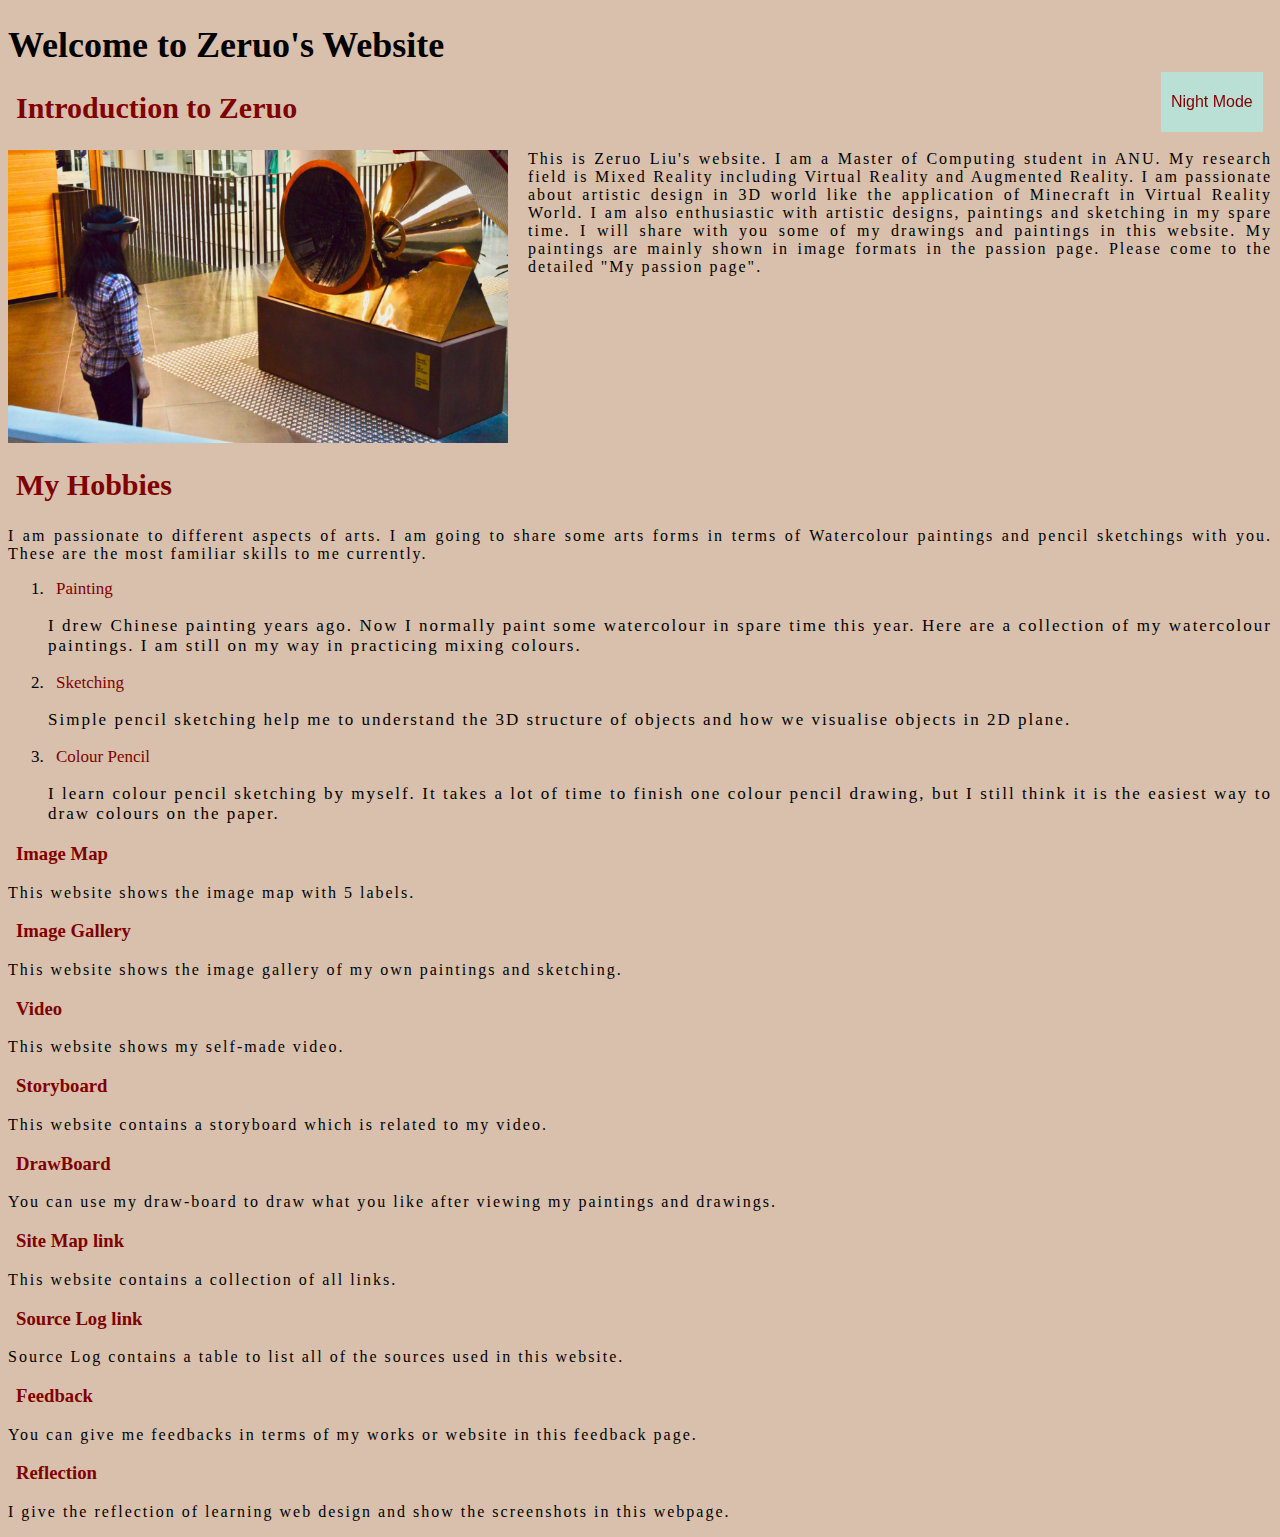
<file: index.html>
<!DOCTYPE html>

<html lang="en">

<head>
<meta charset="utf-8">
<title> Me and My Passion </title>
<link rel="stylesheet" href="pages/style.css">
 <!-- use css file in the pages dir to format this webpage -->
</head>

<div id = "switch">
  <a href="index_night.html">Night Mode</a>
  <!-- the button change is to switch from the day mode to night mode -->
</div>

<h1>Welcome to Zeruo's Website</h1>  


<div id = "IndexIntro">

<h2><a href= "pages/Passion.html#Introduction">Introduction to Zeruo</a></h2>
  <!--  Link to the intro in the passion page-->
  
  
  <img src="images/Me.png" alt="my photo" width="500">
 
<p>This is Zeruo Liu's website. I am a Master of Computing student in ANU. 
My research field is Mixed Reality including Virtual Reality and Augmented Reality.
I am passionate about artistic design in 3D world like the application of 
Minecraft in Virtual Reality World. 
I am also enthusiastic with artistic designs, paintings and sketching in my spare time.
I will share with you some of my drawings and paintings in this website. 
My paintings 
are mainly shown in image formats in the passion page.
Please come to the detailed "My passion page".</p>


  <div class="clear">
  </div>
  
</div> 



<div id = "IndexPassion">

<h2> <a href = "pages/Passion.html"> My Hobbies </a> </h2>

 <!--  Link to the detailed passion page with images and detailed introduction-->
<p>I am passionate to different aspects of arts. 
I am going to share some arts forms in terms of Watercolour paintings and pencil sketchings with you.
These are the most familiar skills to me currently.</p>


 <!-- briefly list the my hobbies -->

  <ol>
  <li> <a href = "pages/Passion.html#Painting"> Painting </a> 
  <p>I drew Chinese painting years ago. Now I normally paint some watercolour in spare time this year. Here are a 
  collection of my watercolour paintings. I am still on my way in practicing mixing colours.</p>
  </li>
  
  <li> <a href = "pages/Passion.html#Sketching"> Sketching </a> 
  
  <p>Simple pencil sketching help me to understand the 3D structure of objects and how we visualise objects 
  in 2D plane. </p>
  </li>
  
  <li> <a href = "pages/Passion.html#ColourPencil"> Colour Pencil </a> 
  <p>I learn colour pencil sketching by myself. It takes a lot of time to finish one colour pencil drawing, but
  I still think it is the easiest way to draw colours on the paper. </p>
  </li>

  
  </ol>
 <!-- end of the hobby list -->  



</div>

 <!-- I set some links to the other website pages   -->
<h3> <a href = "pages/ImageMap.html"> Image Map </a> </h3>
<p>This website shows the image map with 5 labels.</p>

<h3> <a href = "pages/ImageGallery.html"> Image Gallery </a> </h3>
<p>This website shows the image gallery of my own paintings and sketching.</p>

<h3> <a href = "pages/Video.html"> Video </a> </h3>
<p>This website shows my self-made video.</p>

<h3> <a href = "pages/Storyboard.html"> Storyboard </a> </h3>
<p>This website contains a storyboard which is related to my video.</p>

<h3> <a href = "pages/DrawingBoard.html"> DrawBoard </a> </h3>
<p>You can use my draw-board to draw what you like after viewing my paintings and drawings.</p>

<h3> <a href = "pages/SiteMap.html"> Site Map link </a> </h3>
<p>This website contains a collection of all links.</p>
  
<h3> <a href = "pages/SourceLog.html"> Source Log link </a> </h3>
<p>Source Log contains a table to list all of the sources used in this website.</p>

<h3> <a href = "pages/Feedback.html"> Feedback </a> </h3>
<p>You can give me feedbacks in terms of my works or website in this feedback page.</p>

<h3> <a href = "pages/Reflection.html"> Reflection </a> </h3>
<p>I give the reflection of learning web design and show the screenshots in this webpage.</p>



</body>


</html>
</file>
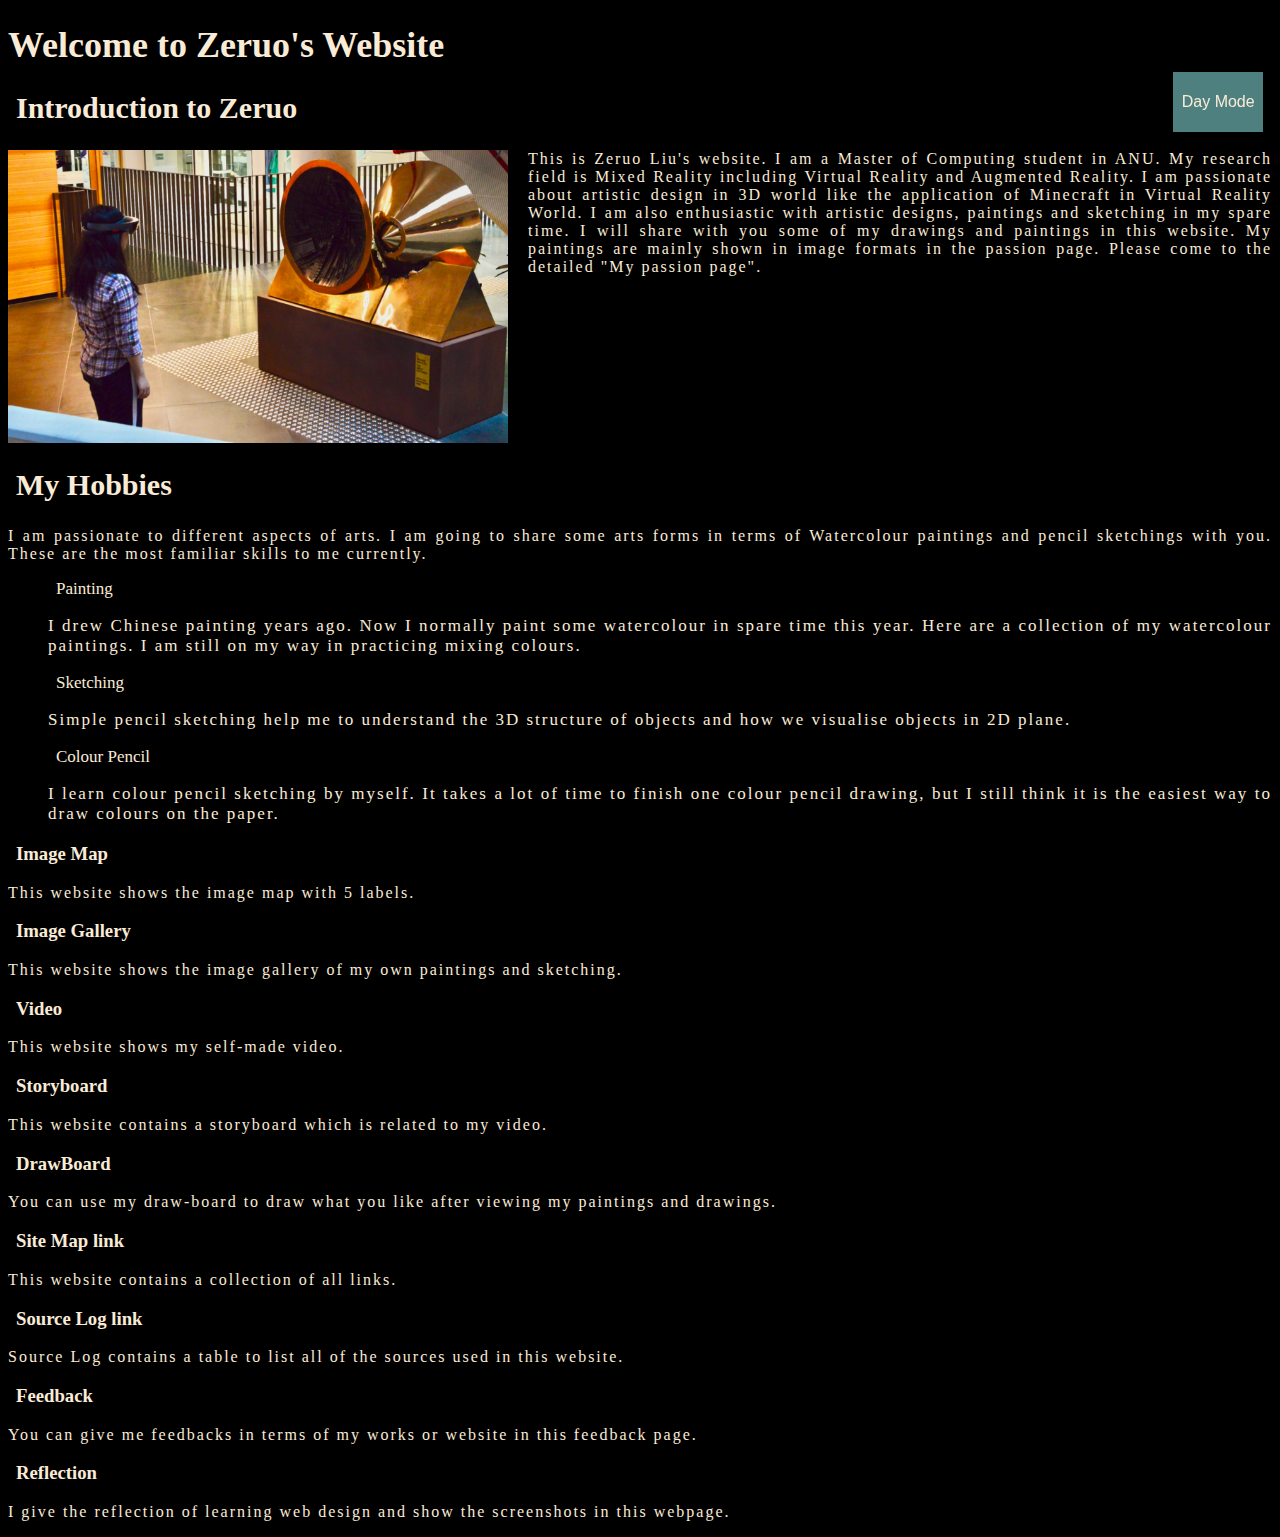
<file: index_night.html>
<!DOCTYPE html>

<html lang="en">

<head>
<meta charset="utf-8">
<title> Me and My Passion </title>
<link rel="stylesheet" href="pages/style_night.css">
 <!-- use night css file mode in the pages dir to format this webpage -->
</head>

<div id = "switch">
  <a href="index.html">Day Mode</a>
   <!-- the button change is to switch from the night mode to day mode -->
</div>

<h1>Welcome to Zeruo's Website</h1>


<div id = "IndexIntro">

<h2><a href= "pages/Passion.html#Introduction">Introduction to Zeruo</a></h2>
  <!--  Link to the intro in the passion page-->
  
  
  <img src="images/Me.png" alt="my photo" width="500">
 
<p>This is Zeruo Liu's website. I am a Master of Computing student in ANU. 
My research field is Mixed Reality including Virtual Reality and Augmented Reality.
I am passionate about artistic design in 3D world like the application of 
Minecraft in Virtual Reality World. 
I am also enthusiastic with artistic designs, paintings and sketching in my spare time.
I will share with you some of my drawings and paintings in this website. 
My paintings 
are mainly shown in image formats in the passion page.
Please come to the detailed "My passion page".</p>


  <div class="clear">
  </div>
  
</div> 



<div id = "IndexPassion">

<h2> <a href = "pages/Passion.html"> My Hobbies </a> </h2>

 <!--  Link to the detailed passion page with images and detailed introduction-->
<p>I am passionate to different aspects of arts. 
I am going to share some arts forms in terms of Watercolour paintings and pencil sketchings with you.
These are the most familiar skills to me currently.</p>


 <!-- briefly list the my hobbies -->

  <ol>
  <li> <a href = "pages/Passion.html#Painting"> Painting </a> 
  <p>I drew Chinese painting years ago. Now I normally paint some watercolour in spare time this year. Here are a 
  collection of my watercolour paintings. I am still on my way in practicing mixing colours.</p>
  </li>
  
  <li> <a href = "pages/Passion.html#Sketching"> Sketching </a> 
  
  <p>Simple pencil sketching help me to understand the 3D structure of objects and how we visualise objects 
  in 2D plane. </p>
  </li>
  
  <li> <a href = "pages/Passion.html#ColourPencil"> Colour Pencil </a> 
  <p>I learn colour pencil sketching by myself. It takes a lot of time to finish one colour pencil drawing, but
  I still think it is the easiest way to draw colours on the paper. </p>
  </li>

  
  </ol>
 <!-- end of the hobby list -->  

</div>

 <!-- I set some links to the other website pages   -->
<h3> <a href = "pages/ImageMap.html"> Image Map </a> </h3>
<p>This website shows the image map with 5 labels.</p>

<h3> <a href = "pages/ImageGallery.html"> Image Gallery </a> </h3>
<p>This website shows the image gallery of my own paintings and sketching.</p>

<h3> <a href = "pages/Video.html"> Video </a> </h3>
<p>This website shows my self-made video.</p>

<h3> <a href = "pages/Storyboard.html"> Storyboard </a> </h3>
<p>This website contains a storyboard which is related to my video.</p>

<h3> <a href = "pages/DrawingBoard.html"> DrawBoard </a> </h3>
<p>You can use my draw-board to draw what you like after viewing my paintings and drawings.</p>

<h3> <a href = "pages/SiteMap.html"> Site Map link </a> </h3>
<p>This website contains a collection of all links.</p>
  
<h3> <a href = "pages/SourceLog.html"> Source Log link </a> </h3>
<p>Source Log contains a table to list all of the sources used in this website.</p>

<h3> <a href = "pages/Feedback.html"> Feedback </a> </h3>
<p>You can give me feedbacks in terms of my works or website in this feedback page.</p>

<h3> <a href = "pages/Reflection.html"> Reflection </a> </h3>
<p>I give the reflection of learning web design and show the screenshots in this webpage.</p>



</body>


</html>
</file>
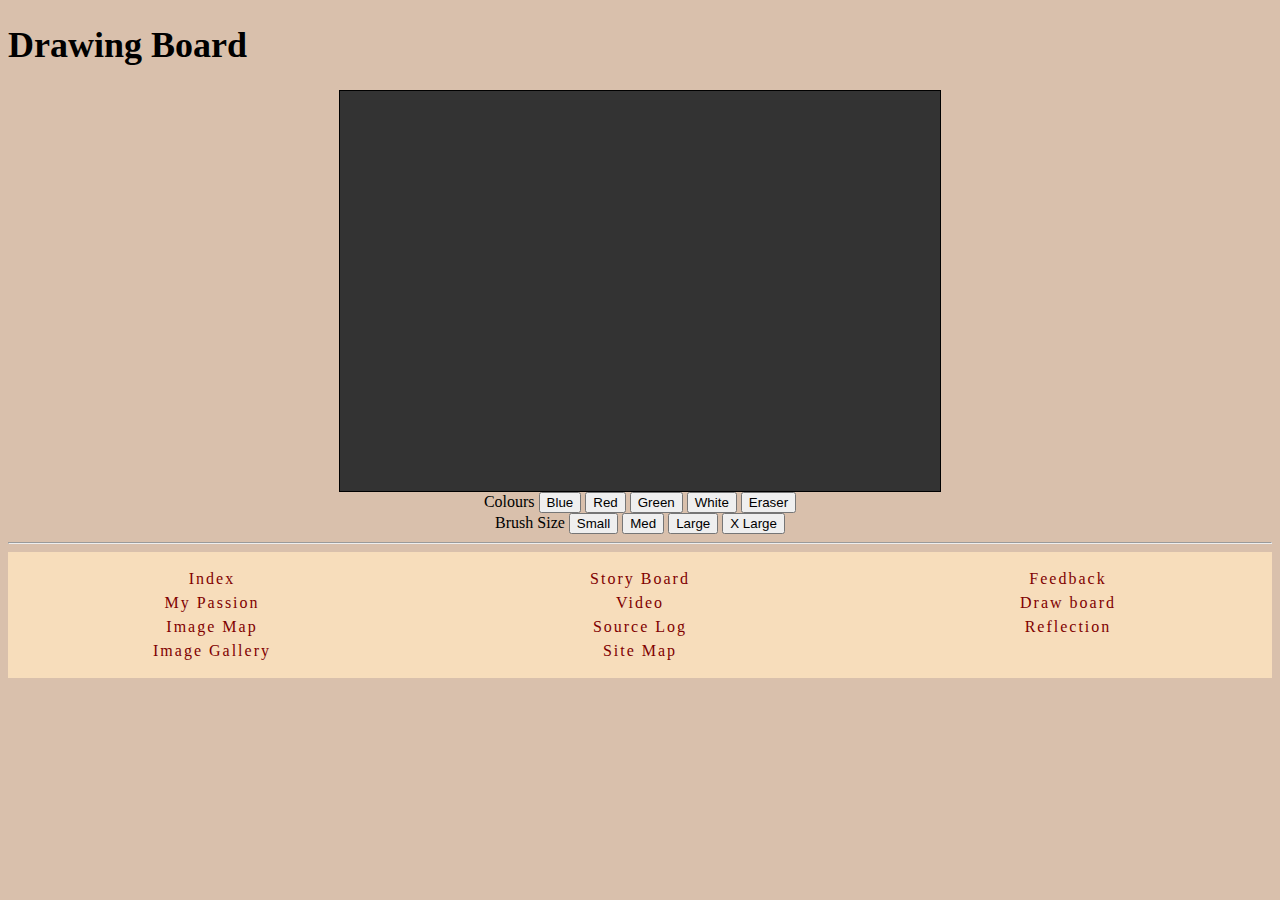
<file: pages/DrawingBoard.html>
<!DOCTYPE html>

<html lang="en">

<head>
	<meta charset="utf-8">
	<title>Drawing Board</title>	
	<link rel="stylesheet" href="style.css">
	 <!-- use css file to format this webpage -->
</head>

<body>
	
	
<h1>Drawing Board</h1>

<div id="sketch">
  <canvas id="paint"></canvas>
  <!-- set a painting cavas for the drawing -->
</div>

<div id="settings"> Colours
  <button onclick="getColor('blue');">Blue</button>
  <button onclick="getColor('red');">Red</button>
  <button onclick="getColor('green');">Green</button>
  <button onclick="getColor('white');">White</button>
  <button onclick="getColor('#333333');">Eraser</button>
   <!-- buttons are set to choose the color -->
   <br>

  Brush Size
  <button onclick="getSize('2');">Small</button>
  <button onclick="getSize('5');">Med</button>
  <button onclick="getSize('10');">Large</button>
  <button onclick="getSize('20');">X Large</button>
  <!-- buttons are set to choose the size of the drawing -->
</div>	



<script>
	var canvas = document.getElementById('paint');
var ctx = canvas.getContext('2d');
 
var sketch = document.getElementById('sketch');
var sketch_style = getComputedStyle(sketch);

canvas.width = 600;
canvas.height = 400;

/* Set canvas size  */

var mouse = {x: 0, y: 0};
 
/* Mouse Capturing Work */
canvas.addEventListener('mousemove', function(e) {
  mouse.x = e.pageX - this.offsetLeft;
  mouse.y = e.pageY - this.offsetTop;
}, false);

/* Drawing on Paint App */
ctx.lineJoin = 'round';
ctx.lineCap = 'round';

ctx.strokeStyle = "red";


function getColor(colour){ctx.strokeStyle = colour;}

function getSize(size){ctx.lineWidth = size;}
/* get specific size and colour for the painting*/
 
canvas.addEventListener('mousedown', function(e) {
    ctx.beginPath();
    ctx.moveTo(mouse.x, mouse.y);
 
    canvas.addEventListener('mousemove', onPaint, false);
}, false);
/* mouse on to start drawing, mouse move to paint in, mouse up to stop paint */
 
canvas.addEventListener('mouseup', function() {
    canvas.removeEventListener('mousemove', onPaint, false);
}, false);
 
var onPaint = function() {
    ctx.lineTo(mouse.x, mouse.y);
    ctx.stroke();
};
/* Drawing the lines */
</script>	
	
<!-- the footer-->
<hr>
 <!-- back to my index page and all the other pages-->
 <div class="footer">

<a href="../index.html">Index</a>

<br>

<a href="Passion.html">My Passion</a>

<br>

<a href="ImageMap.html">Image Map</a>

<br>

<a href="ImageGallery.html">Image Gallery</a>

<br>

<a href="Storyboard.html">Story Board</a>

<br>

<a href="Video.html">Video</a>

<br>

<a href="SourceLog.html">Source Log</a>

<br>

<a href="SiteMap.html">Site Map</a>

<br>

<a href="Feedback.html">Feedback</a>

<br>

<a href="DrawingBoard.html">Draw board</a>

<br>

<a href="Reflection.html">Reflection</a>
</div>

</body>
</html>
</file>
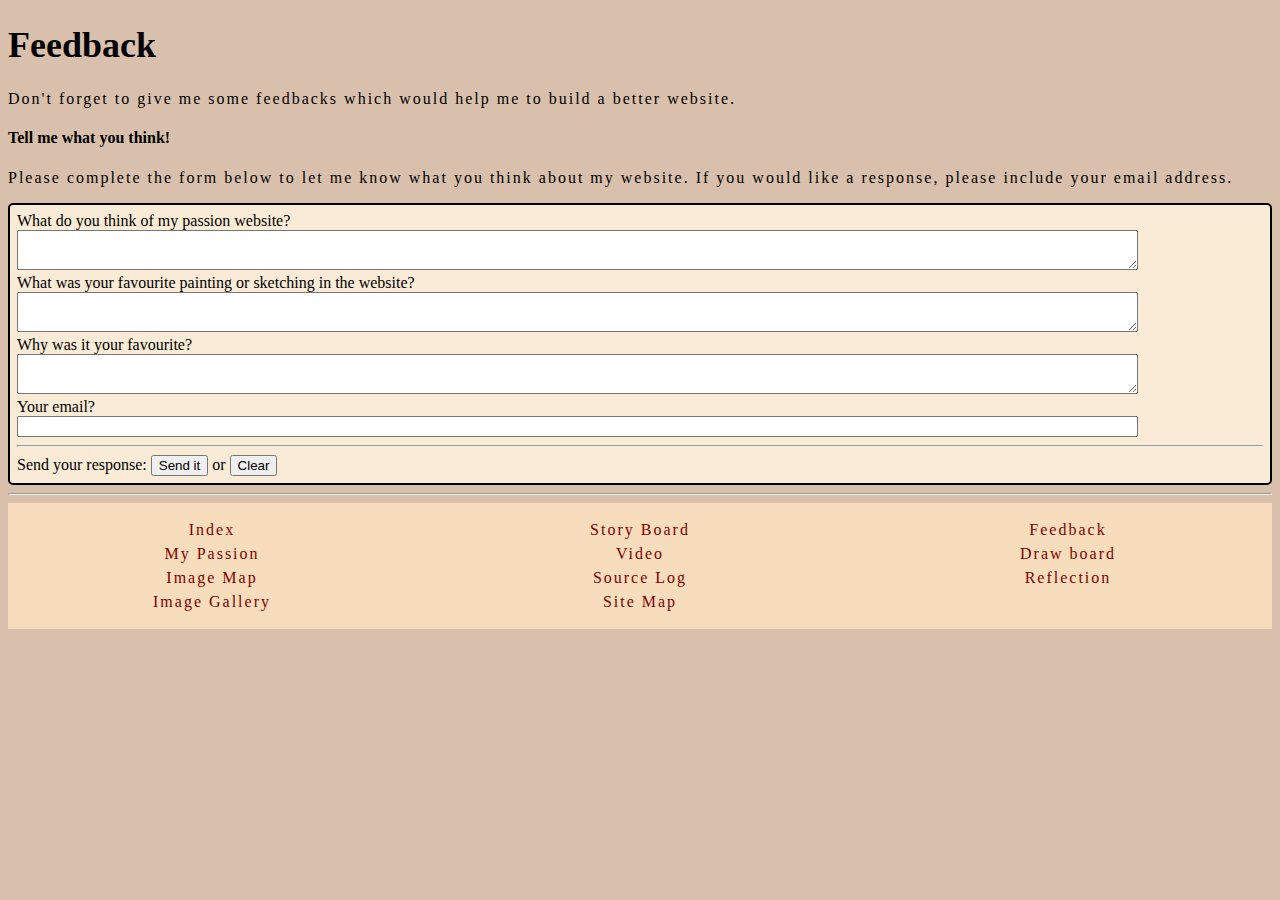
<file: pages/Feedback.html>
<!DOCTYPE html>

<html lang="en">

<head>
<meta charset="utf-8">
<title> Feedback form </title>
<link rel="stylesheet" href="style.css">
 <!-- Use css file to format this webpages -->
 
</head>

<h1>Feedback</h1>

 <!-- feedback form style-->
<div id="replyform">
  
<div id="replyform_a">
<p>Don't forget to give me some feedbacks which would help me to build a better website.</p>
</div>
  
<div id="replyform_b">
  
<h4>Tell me what you think!</h4>
<p>Please complete the form below to let me know what you think about my website. If you would like a response, please include your email address.</p>
  
  <form enctype="text/plain" 
     action="mailto:Zeruo.Liu@anu.edu.au">
      <!-- put these txt to email data and send to my emial adress  -->
     
  What do you think of my passion website?
    <br/>
  <textarea name="site" wrap="soft" maxlength="250"></textarea>
  <br/>
  What was your favourite painting or sketching in the website?
  <br/>
  <textarea name="whichfavourite" wrap="soft" maxlength="250"></textarea>
  <br/>
  Why was it your favourite?
  <br/>
  <textarea name="whyfavourite" wrap="soft" maxlength="250"></textarea>
  <br/>
  Your email?
  <br/>
  <input type="text" name="email" maxlength="120">
  <br/>
  
   <!-- 4 text areas for users to fill in  -->
    <!-- email txt is restricted in 120 words and the others restricted as 250 words  -->
  
  
   <!-- send it or clear the texts  -->
  <hr>
    Send your response:
  <input type="submit" value="Send it">
  or
  <input type="reset" value="Clear">
    
</form>

</div>

</div>

<!-- the footer-->
<hr>
 <!-- back to my index page and all the other pages-->
<div class="footer">
<a href="../index.html">Index</a>

<br>

<a href="Passion.html">My Passion</a>

<br>

<a href="ImageMap.html">Image Map</a>

<br>

<a href="ImageGallery.html">Image Gallery</a>

<br>

<a href="Storyboard.html">Story Board</a>

<br>

<a href="Video.html">Video</a>

<br>

<a href="SourceLog.html">Source Log</a>

<br>

<a href="SiteMap.html">Site Map</a>

<br>

<a href="Feedback.html">Feedback</a>


<br>

<a href="DrawingBoard.html">Draw board</a>

<br>

<a href="Reflection.html">Reflection</a>
</div>
</html>
</file>
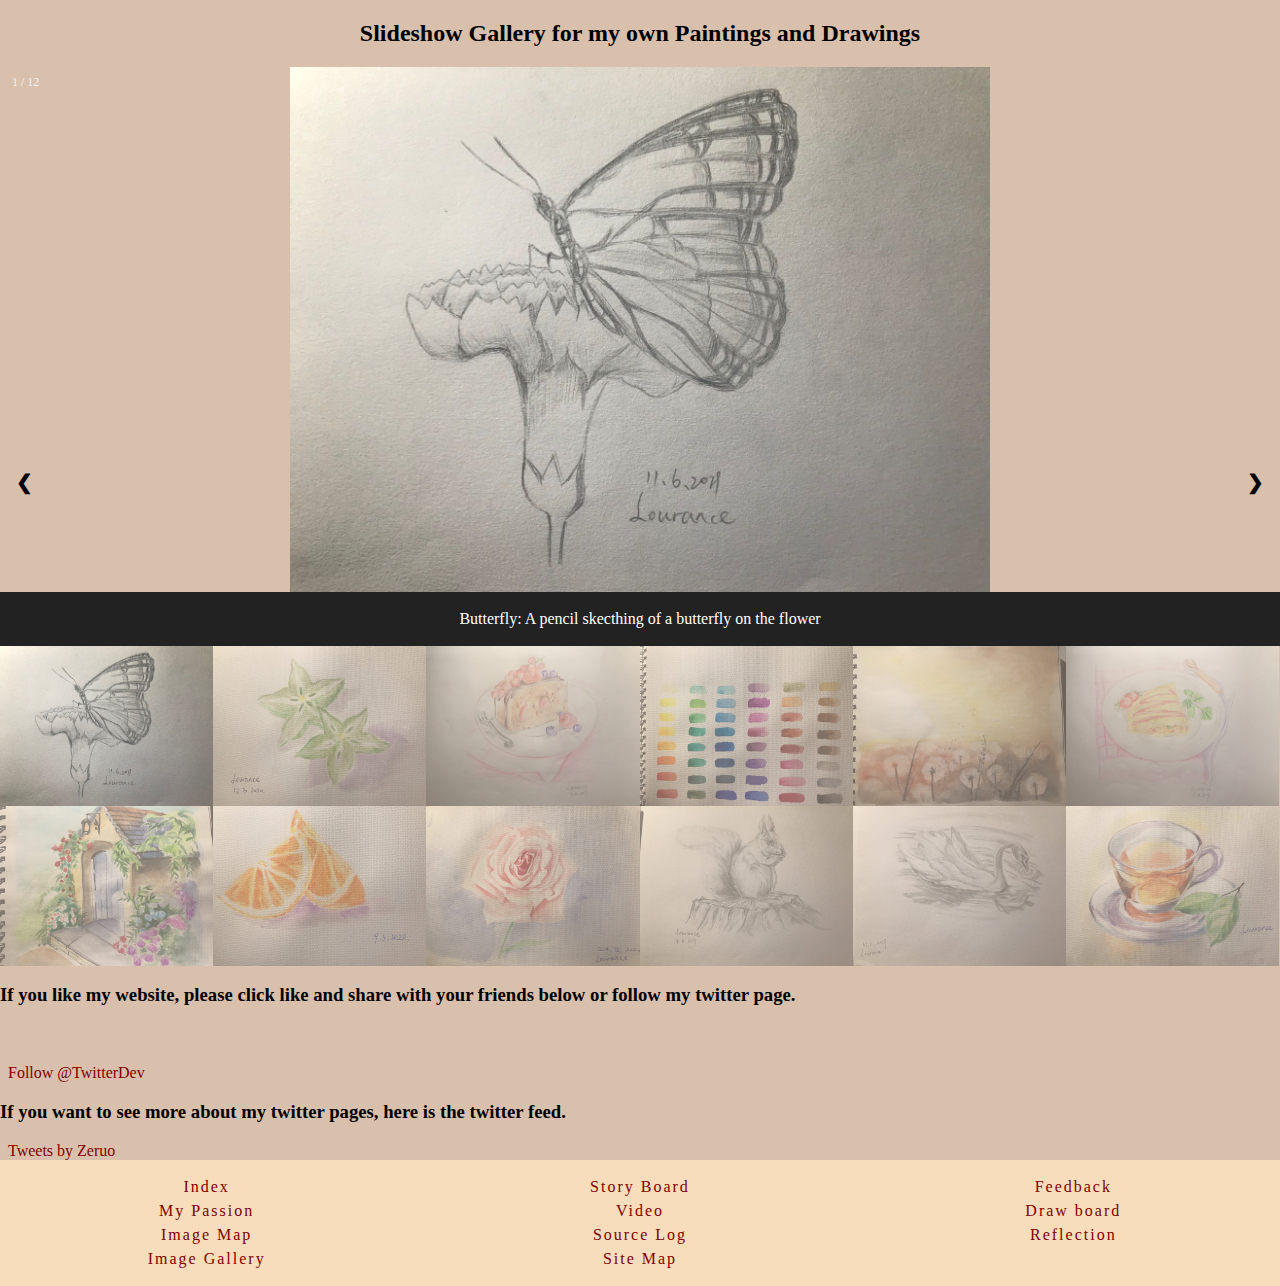
<file: pages/ImageGallery.html>
<!DOCTYPE html>

<html lang="en">

<head>
<meta charset="utf-8">
<title> Image Gallery </title>

 <!-- Use css file to format this webpages -->

<!--  css file inline in the img gallery -->
<style>

body {background-color: rgba(180, 130, 90, 0.5);
      font-family: "Times New Roman", Times, serif;
      margin: 0}
      
a {
    text-decoration: none;
    color: maroon;
    padding: 8px 8px 8px 8px;
}

a:hover {
  color: darkblue;
}


* {
  box-sizing: border-box;
}

/* img in the middle and set max width to avoid too huge img */
img {
  vertical-align: middle;
  max-width: 780px;
  display: block;
  margin-left: auto;
  margin-right: auto;
}

/* Position the image container (needed to position the left and right arrows) */
.container {
  position: relative;
}

/* Hide the images by default */
.mySlides {
  display: none;
}

/* Add a pointer when hovering over the thumbnail images */
.cursor {
  cursor: pointer;
}

/* Next & previous buttons */
.prev,
.next {
  cursor: pointer;
  position: absolute;
  top: 40%;
  width: auto;
  padding: 16px;
  margin-top: -50px;
  color: black;
  font-weight: bold;
  font-size: 20px;
  border-radius: 0 3px 3px 0;
  user-select: none;
  -webkit-user-select: none;
}

/* Position the "next button" to the right */
.next {
  right: 0;
  border-radius: 3px 0 0 3px;
}

/* On hover, add a black background color with a little bit see-through */
.prev:hover,
.next:hover {
  background-color: rgba(0, 0, 0, 0.8);
}

/* Number text (1/3 etc) */
.numbertext {
  color: #f2f2f2;
  font-size: 12px;
  padding: 8px 12px;
  position: absolute;
  top: 0;
}

/* Container for image text */
.caption-container {
  text-align: center;
  background-color: #222;
  padding: 2px 16px;
  color: white;
}

.row:after {
  content: "";
  display: table;
  clear: both;
}

/* Six columns side by side */
.column {
  float: left;
  width: 16.66%;
}

/* Add a transparency effect for thumnbail images */
.demo {
  opacity: 0.6;
}

.active,
.demo:hover {
  opacity: 1;
}
/* hover to the images will show the clears signs to click the previous or next img */


.footer {

  letter-spacing: 2px;
  line-height: 1.5;
  background-color: #f7ddbb;
  text-align: center;
  padding: 15px;
  
  column-count: 3;
  column-gap: 50px;
}
</style>

</head>

<body>

<h2 style="text-align:center">Slideshow Gallery for my own Paintings and Drawings</h2>
<!--  the container to show the iamges -->
<div class="container">

  <!--  there are 12 iamges you can click to see the images sliders -->
  <div class="mySlides">
  <!-- show the number txt of labelled img  -->
    <div class="numbertext">1 / 12</div>
    <!-- set the demo image  -->
    <img src="../images/butterfly.png" width=700 alt="butterfly">
 
  </div>

  <div class="mySlides">
    <div class="numbertext">2 / 12</div>
    <img src="../images/carambola.png" width=700 alt="carambola">
  </div>
  
  <div class="mySlides">
  <div class="numbertext">3 / 12</div>
  <img src="../images/chocolatecake.png" width=700 alt="chocolate cake">
  </div>
  
  <div class="mySlides">
  <div class="numbertext">4 / 3</div>
  <img src="../images/colorcard.png" width=700 alt="color card">
  </div>
  
  <div class="mySlides">
  <div class="numbertext">5 / 3</div>
  <img src="../images/dandelion.png" width=700 alt="dandelion">
  </div>
    
    
  <div class="mySlides">
  <div class="numbertext">6 / 3</div>
  <img src="../images/eggrice.png" width=700 alt="egg rice">
  </div>
  
  <div class="mySlides">
  <div class="numbertext">7 / 3</div>
  <img src="../images/house.png" width=700 alt="house">
  </div>


  <div class="mySlides">
  <div class="numbertext">8 / 3</div>
  <img src="../images/orange.png" width=700 alt="orange">
  </div>

  <div class="mySlides">
  <div class="numbertext">9 / 3</div>
  <img src="../images/rose.png" width=700 alt="rose">
  </div>
  
  <div class="mySlides">
  <div class="numbertext">10 / 3</div>
  <img src="../images/squirrel.png" width=700 alt="squirrel">
  </div>

  <div class="mySlides">
  <div class="numbertext">11 / 3</div>
  <img src="../images/swan.png" width=700 alt="swan">
  </div>
  
  <div class="mySlides">
  <div class="numbertext">12 / 3</div>
  <img src="../images/tea.png" width=700 alt="tea">
  </div>

  <!-- the sign to choose the previous image or the next image   -->
  <a class="prev" onclick="plusSlides(-1)">❮</a>
  <a class="next" onclick="plusSlides(1)">❯</a>

  <div class="caption-container">
    <p id="caption"></p>
  </div>
  
  <div class="clear">
  </div>

  <div class="row">
    <!-- 2 rows of images to index; users can click on the cursors to see the specific iamge  -->
    <!-- when click to see which current slide is -->
    <!-- to show the text of the image as backgrounds  -->
    <div class="column">
    <img class="demo cursor" src="../images/butterfly.png" style="width:100%" onclick="currentSlide(1)" 
    alt="Butterfly: A pencil skecthing of a butterfly on the flower">   
    </div>
    
    <div class="column">
    <img class="demo cursor" src="../images/carambola.png" style="width:100%" onclick="currentSlide(2)" 
    alt="Carambola: Green carambola pieces by watercolour paining">
    </div>
    
    <div class="column">
    <img class="demo cursor" src="../images/chocolatecake.png" style="width:100%" onclick="currentSlide(3)" 
    alt="Chocolate cake: Colour pencil drawing of Chocolate cake with strawberries and cream">
    </div>
        
    <div class="column">
    <img class="demo cursor" src="../images/colorcard.png" style="width:100%" onclick="currentSlide(4)" 
    alt="Color-card: Self made Color-card of 48 watercolor solid watercolor paint set">
    </div>
    
    <div class="column">
    <img class="demo cursor" src="../images/dandelion.png" style="width:100%" onclick="currentSlide(5)" 
    alt="Dandelion: Watercolour dandelion scene during the sunrise">
    </div>
    

    <div class="column">
    <img class="demo cursor" src="../images/eggrice.png" style="width:100%" onclick="currentSlide(6)" 
    alt="Omurice: Egg and fried rice which is a Japanese food">
    </div>
    
    <div class="column">
    <img class="demo cursor" src="../images/house.png" style="width:100%" onclick="currentSlide(7)" 
    alt="House: a watercolour painting of house with different colours">
    </div>
    
    <div class="column">
    <img class="demo cursor" src="../images/orange.png" style="width:100%" onclick="currentSlide(8)" 
    alt="Orange: watercolour painting of 2 pieces of oranges">
    </div>
    
    <div class="column">
    <img class="demo cursor" src="../images/rose.png" style="width:100%" onclick="currentSlide(9)" 
    alt="A rose: This is the my first watercolor painting which is a pink rose">
    </div>
    
    <div class="column">
    <img class="demo cursor" src="../images/squirrel.png" style="width:100%" onclick="currentSlide(10)" 
    alt="A squirrel: This is sketching of fuzzy squirrel">
    </div>
    
    <div class="column">
    <img class="demo cursor" src="../images/swan.png" style="width:100%" onclick="currentSlide(11)" 
    alt="A swan: This is my first sketching in Australia">
    </div>
    
    <div class="column">
    <img class="demo cursor" src="../images/tea.png" style="width:100%" onclick="currentSlide(12)" 
    alt="A cup of tea: a watercolour painting of a cup of black tea">
    </div>

  </div>
  
<!-- put the image button on the button of the website  -->  
<div id="imagebuttonbottom">
  <h3> If you like my website, please click like and share with your friends below or follow my twitter page.</h3>

	<iframe src="https://www.facebook.com/plugins/like.php?href=http%3A%2F%2Fpartch.anu.edu.au.virtual.anu.edu.au%2F~u6277483%2Fpages%2FImageGallery.html&width=450&layout=standard&action=like&size=small&share=true&height=35&appId" width="450" 
	height="35" style="border:none;overflow:hidden"
	 allow="encrypted-media"></iframe>

	<!-- facebook share and like button  --> 
	
	<div class="clear"></div>
	<!--  twitter follow button --> 
	<a class="twitter-follow-button"
  	href="https://twitter.com/YevenLourance"
  	data-size="large">
	Follow @TwitterDev</a>
	<script async src="https://platform.twitter.com/widgets.js"></script>
</div>


 <h3> If you want to see more about my twitter pages, here is the twitter feed.</h3>
   		<!--  twitter feeds page  --> 
        <a class="twitter-timeline" data-width="300" data-height="500" 
        href="https://twitter.com/YevenLourance">Tweets by Zeruo</a> 
        <script async src="https://platform.twitter.com/widgets.js"></script>
 
 <br>
</div>


<!-- inline js scripts to show the labels number of the sliders  -->
<!--  if we click the next or last page, we will see the specific img -->
<!--  if the number is blocked, it will jump to the first image -->
<!--  the number of page is counted on the left size while clicking --> 
<script>
var slideIndex = 1;
showSlides(slideIndex);

function plusSlides(n) {
  showSlides(slideIndex += n);
}

function currentSlide(n) {
  showSlides(slideIndex = n);
}

function showSlides(n) {
  var i;
  var slides = document.getElementsByClassName("mySlides");
  var dots = document.getElementsByClassName("demo");
  var captionText = document.getElementById("caption");
  
  
  if (n > slides.length) {slideIndex = 1}
  if (n < 1) {slideIndex = slides.length}
  for (i = 0; i < slides.length; i++) {
      slides[i].style.display = "none";
  }
  
  for (i = 0; i < dots.length; i++) {
      dots[i].className = dots[i].className.replace(" active", "");
  }
  slides[slideIndex-1].style.display = "block";
  dots[slideIndex-1].className += " active";
  captionText.innerHTML = dots[slideIndex-1].alt;
}
</script>


<div class="footer">
<!--  the footer show all the links of this website -->
<a href="../index.html">Index</a>

<br>

<a href="Passion.html">My Passion</a>

<br>

<a href="ImageMap.html">Image Map</a>

<br>

<a href="ImageGallery.html">Image Gallery</a>

<br>

<a href="Storyboard.html">Story Board</a>

<br>

<a href="Video.html">Video</a>

<br>

<a href="SourceLog.html">Source Log</a>

<br>

<a href="SiteMap.html">Site Map</a>

<br>

<a href="Feedback.html">Feedback</a>
<br>

<a href="DrawingBoard.html">Draw board</a>

<br>

<a href="Reflection.html">Reflection</a>
</div>
</body>
</html>
</file>
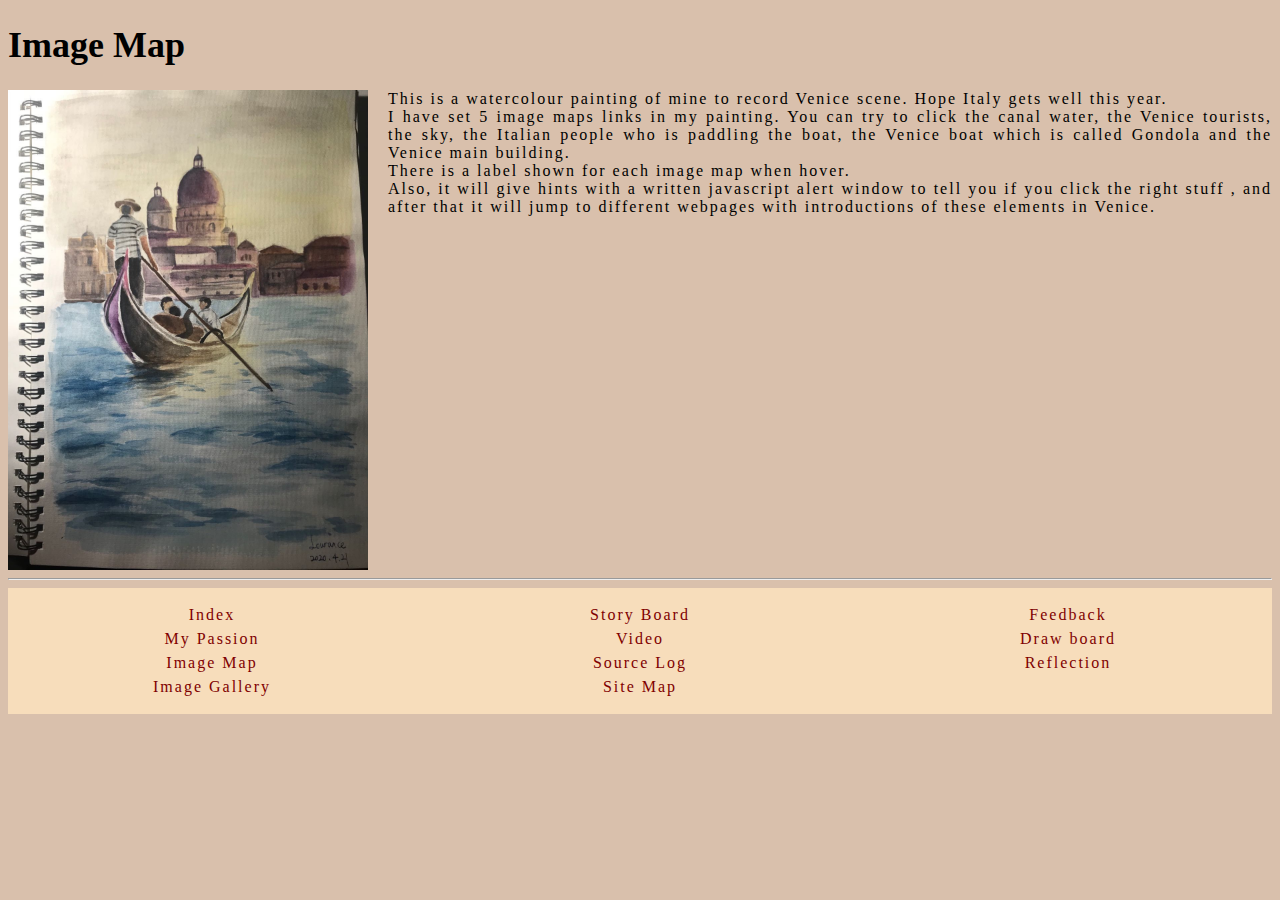
<file: pages/ImageMap.html>
<!DOCTYPE html>

<html lang="en">

<head>
<meta charset="utf-8">
<title> Image Map </title>
<link rel="stylesheet" href="style.css">
 <!-- Use my css file to format this webpage -->
 
</head>


<h1>Image Map</h1>

<img src="../images/Venice.png" alt="Venice" usemap="#Venice" width = 360>
<!--  5 img map with the coordinations and the links, we will jump to the settled page when we click -->
<map name="Venice">
  <!-- rectangle iamge map links  -->
  <area shape="rect" coords="0,0,360,80" href = "https://www.skylinewebcams.com/en/webcam/italia/veneto/venezia/riva-schiavoni.html" alt="Sky" onclick="mysky()" title = "sky">
  <area shape="rect" coords="170,80,220,198" href = "https://www.ancient-origins.net/ancient-places-europe/construction-venice-floating-city-001750" alt="Building" onclick="mybuilding()" title = "Venice building">
  <area shape="rect" coords="160,200,215,250" href = "https://en.venezia.net/venice-tourist-information.html" alt="People" onclick="mypeople()" title = "tourists">
  <area shape="rect" coords="0,300,350,460" href = "https://en.wikipedia.org/wiki/Grand_Canal_(Venice)" alt="Water" onclick="mywater()" title = "water area - Venice canon">
  <!--  circle image map links -->
  <area shape="circle" coords="140,250,15" href = "https://en.wikipedia.org/wiki/Gondola" alt="Boat" onclick="myboat()" title = "Gondola">
  <area shape="circle" coords="120,150,15" href = "https://www.yatra.com/international-tourism/venice/people" alt="People" onclick="mypeople()" title = "Italian">

</map>


<!-- an introduction to show my links, where are links are  -->
<p>This is a watercolour painting of mine to record Venice scene. Hope Italy gets well this year.
<br>
I have set 5 image maps links in my painting. You can try to click the canal water, the Venice tourists, 
the sky, the Italian
people who is paddling the boat, the Venice boat which is called Gondola and the Venice main building. 
<br>There is a label shown for each image map when 
hover. 
<br>Also, it will give hints with a written javascript alert window to tell you if you click the right stuff
, and after that it will jump to different webpages with
introductions of these elements in Venice.
 </p>

<div class="clear"></div>

<!--  the script of the alert window when we click the image map -->
<script>
function mywater() {
  alert("You clicked the water!");
}

function myboat() {
  alert("You clicked the boat!");
}

function mybuilding() {
  alert("You clicked the building!");
}
function mysky() {
  alert("You clicked the sky!");
}
function mypeople() {
  alert("You clicked the people!");
}
</script>

<!-- the footer-->
<hr>
 <!-- back to my index page and all the other pages-->
 <div class="footer">

<a href="../index.html">Index</a>

<br>

<a href="Passion.html">My Passion</a>

<br>

<a href="ImageMap.html">Image Map</a>

<br>

<a href="ImageGallery.html">Image Gallery</a>

<br>

<a href="Storyboard.html">Story Board</a>

<br>

<a href="Video.html">Video</a>

<br>

<a href="SourceLog.html">Source Log</a>

<br>

<a href="SiteMap.html">Site Map</a>

<br>

<a href="Feedback.html">Feedback</a>
<br>

<a href="DrawingBoard.html">Draw board</a>

<br>

<a href="Reflection.html">Reflection</a>
</div>
</html>
</file>
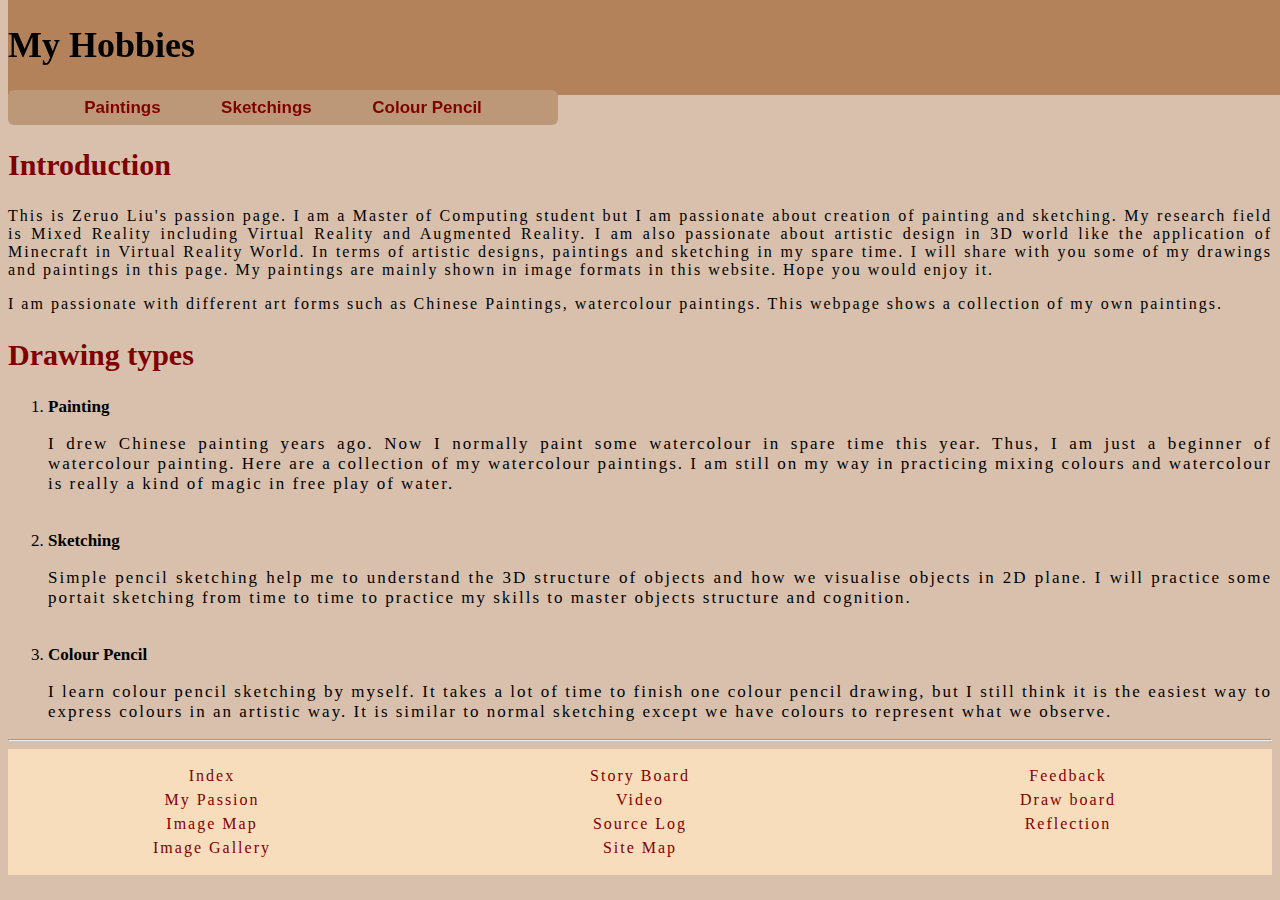
<file: pages/Passion.html>
<!DOCTYPE html>

<html lang="en">

<head>
<meta charset="utf-8">
<title> Introduction Myself and My Passion </title>
<link rel="stylesheet" href="style.css">
 <!-- Use my css file to format this webpage -->
 
</head>


<div id="navigation">
<h1>My Hobbies</h1>


 <!-- got a navigation bar here to show the different areas of my hobbies  -->
<div id="menu">
<ul>
<li><a href="#Painting">Paintings</a></li>
<li><a href="#Sketching">Sketchings</a></li> 
<li><a href="#ColourPencil">Colour Pencil</a></li>
</ul>
</div>

</div>

 
 
<div id="content"> 

 <!-- The content of the whole page for format in css -->

<div id = "Introduction">
 <!-- introduce myself -->
<h2> Introduction</h2>
<p>This is Zeruo Liu's passion page. 
I am a Master of Computing student but I am passionate about creation of painting and sketching. 
My research field is Mixed Reality including Virtual Reality and Augmented Reality. 
I am also passionate about artistic design in 3D world like the application of 
Minecraft in Virtual Reality World. In terms of artistic designs, 
paintings and sketching in my spare time. 
I will share with you some of my drawings and paintings in this page.
 My paintings are mainly shown in image formats in this website. 
 Hope you would enjoy it.
</p>
</div>


<p>I am passionate with different art forms such as Chinese Paintings, watercolour paintings. 
This webpage shows a collection of my own paintings.</p>

<h2> Drawing types</h2>

  <!-- a list of 3 drawing types -->
  <!--  link to my instagram sources of different pictures-->
   <!-- There is a clear div between each imaages to be clear -->
  
  <ol>
  
   <!-- painting element-->
  <li> 
  
  <div id = "Painting"><b>Painting</b> 
  <p>I drew Chinese painting years ago. Now I normally paint some watercolour in spare time this year. 
  Thus, I am just a beginner of watercolour painting. Here are a 
  collection of my watercolour paintings. I am still on my way in practicing mixing colours and watercolour is 
  really a kind of magic in free play of water.</p>
  
  
  
  </div>
  
  <br>
  </li>
  

  

  
  
   <!-- sketching element -->
  <li>
  
  <div id = "Sketching">
  <b>Sketching</b>
  
  <p>Simple pencil sketching help me to understand the 3D structure of objects and how we visualise objects 
  in 2D plane. I will practice some portait sketching from time to time to practice my skills to master
  objects structure and cognition. </p>
  
  <!-- a list of sketching with clear div between-->
  
  </div>
  
  <br>
  
  </li>
  

  
  
   <!-- color pencil element -->
  <li><div id = "ColourPencil">
  
  <b>Colour Pencil</b>
  
  
  <p>I learn colour pencil sketching by myself. It takes a lot of time to finish one colour pencil drawing, but
  I still think it is the easiest way to express colours in an artistic way. It is similar to normal sketching 
  except we have colours to represent what we observe. </p>

   

	</div>
  </li>
  
  
  
  </ol>
  


</div>

<!-- the footer-->
<hr>
 <!-- back to my index page and all the other pages-->
 <div class="footer">

<a href="../index.html">Index</a>

<br>

<a href="Passion.html">My Passion</a>

<br>

<a href="ImageMap.html">Image Map</a>

<br>

<a href="ImageGallery.html">Image Gallery</a>

<br>

<a href="Storyboard.html">Story Board</a>

<br>

<a href="Video.html">Video</a>

<br>

<a href="SourceLog.html">Source Log</a>

<br>

<a href="SiteMap.html">Site Map</a>

<br>

<a href="Feedback.html">Feedback</a>

<br>

<a href="DrawingBoard.html">Draw board</a>

<br>

<a href="Reflection.html">Reflection</a>
</div>
</html>
</file>
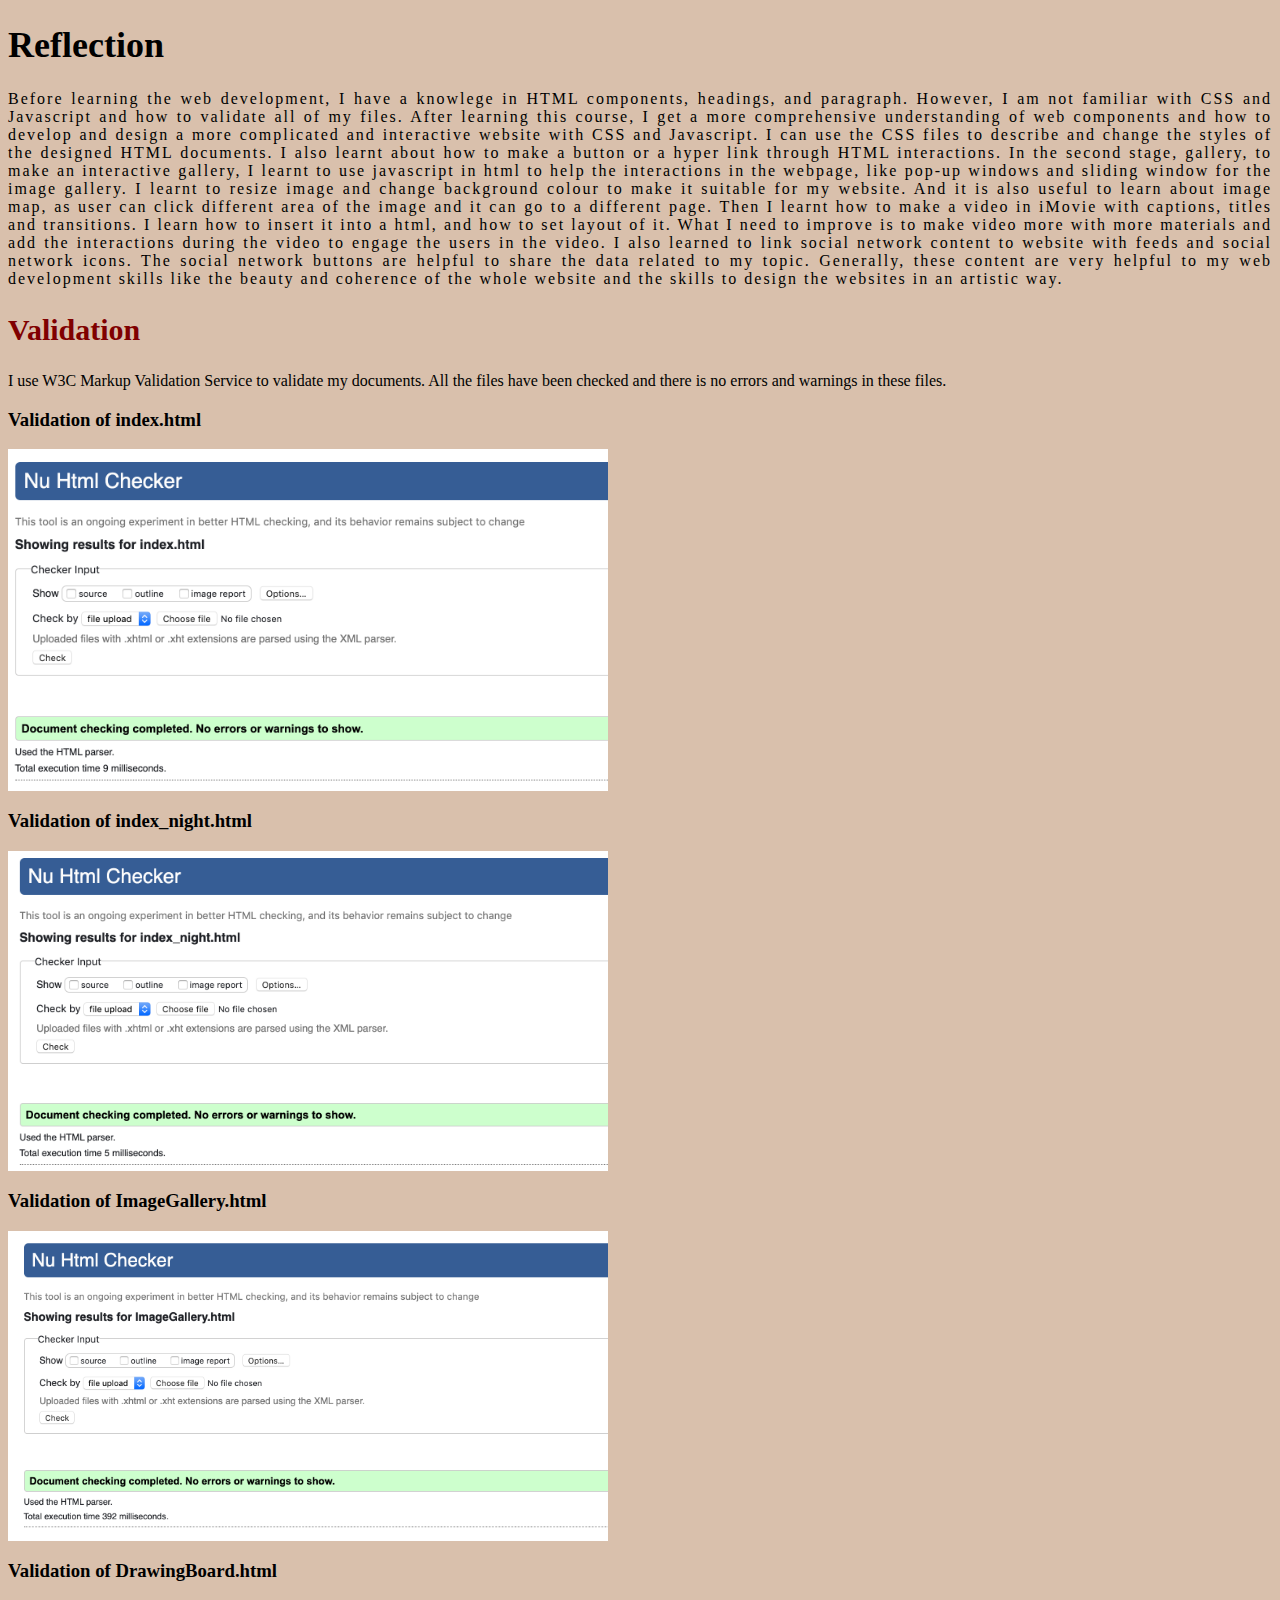
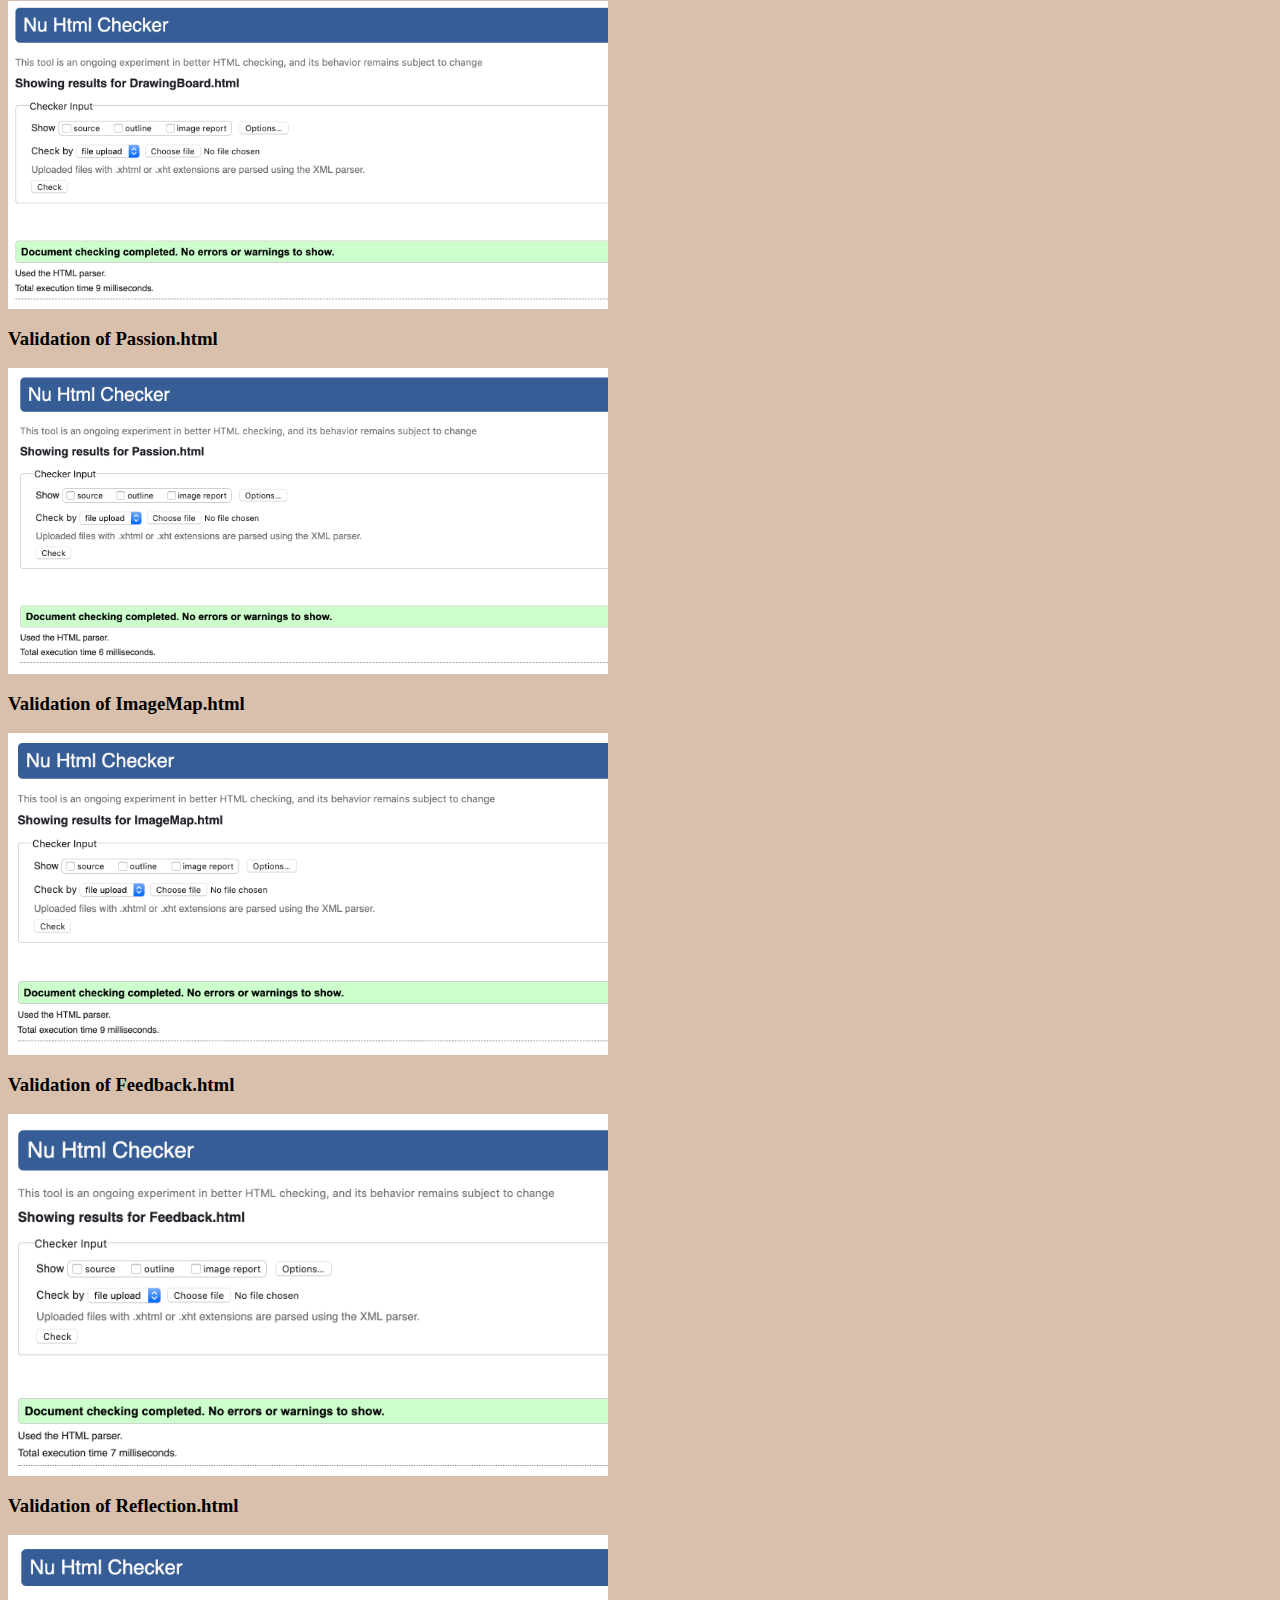
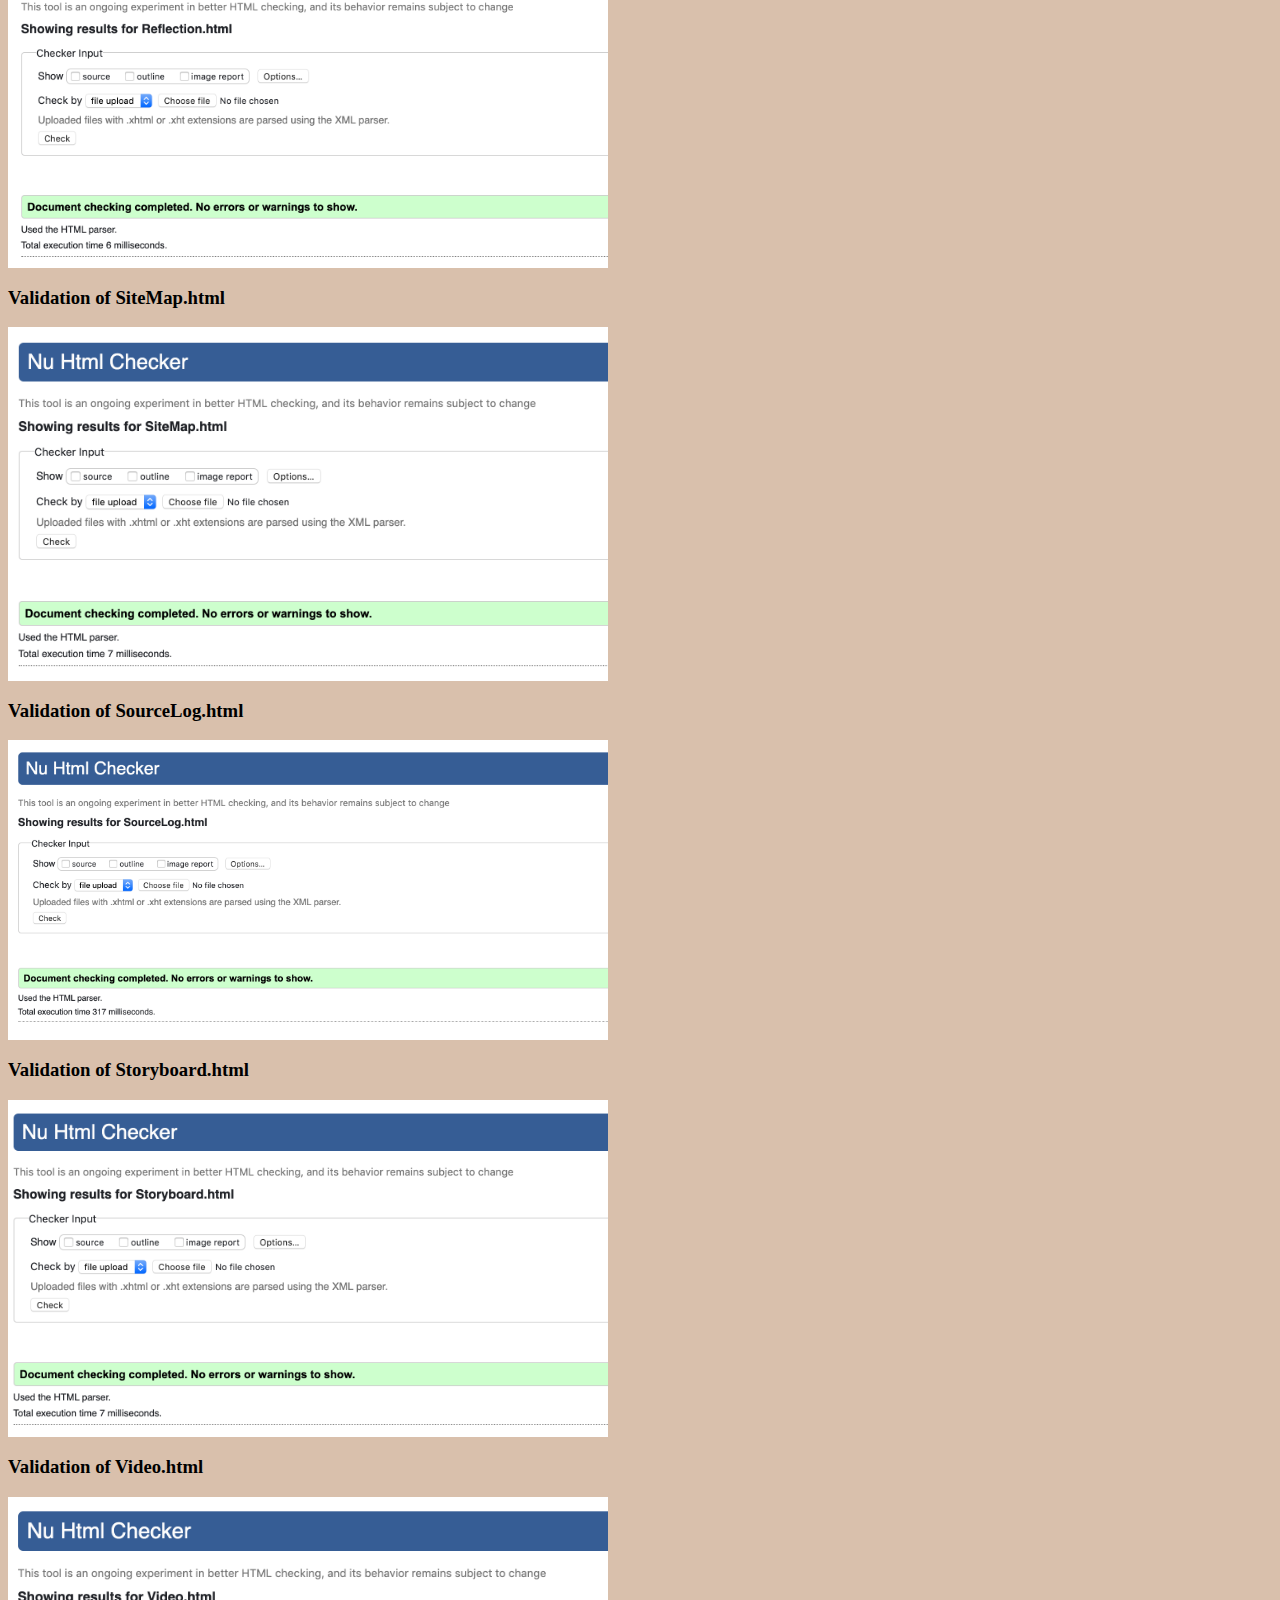
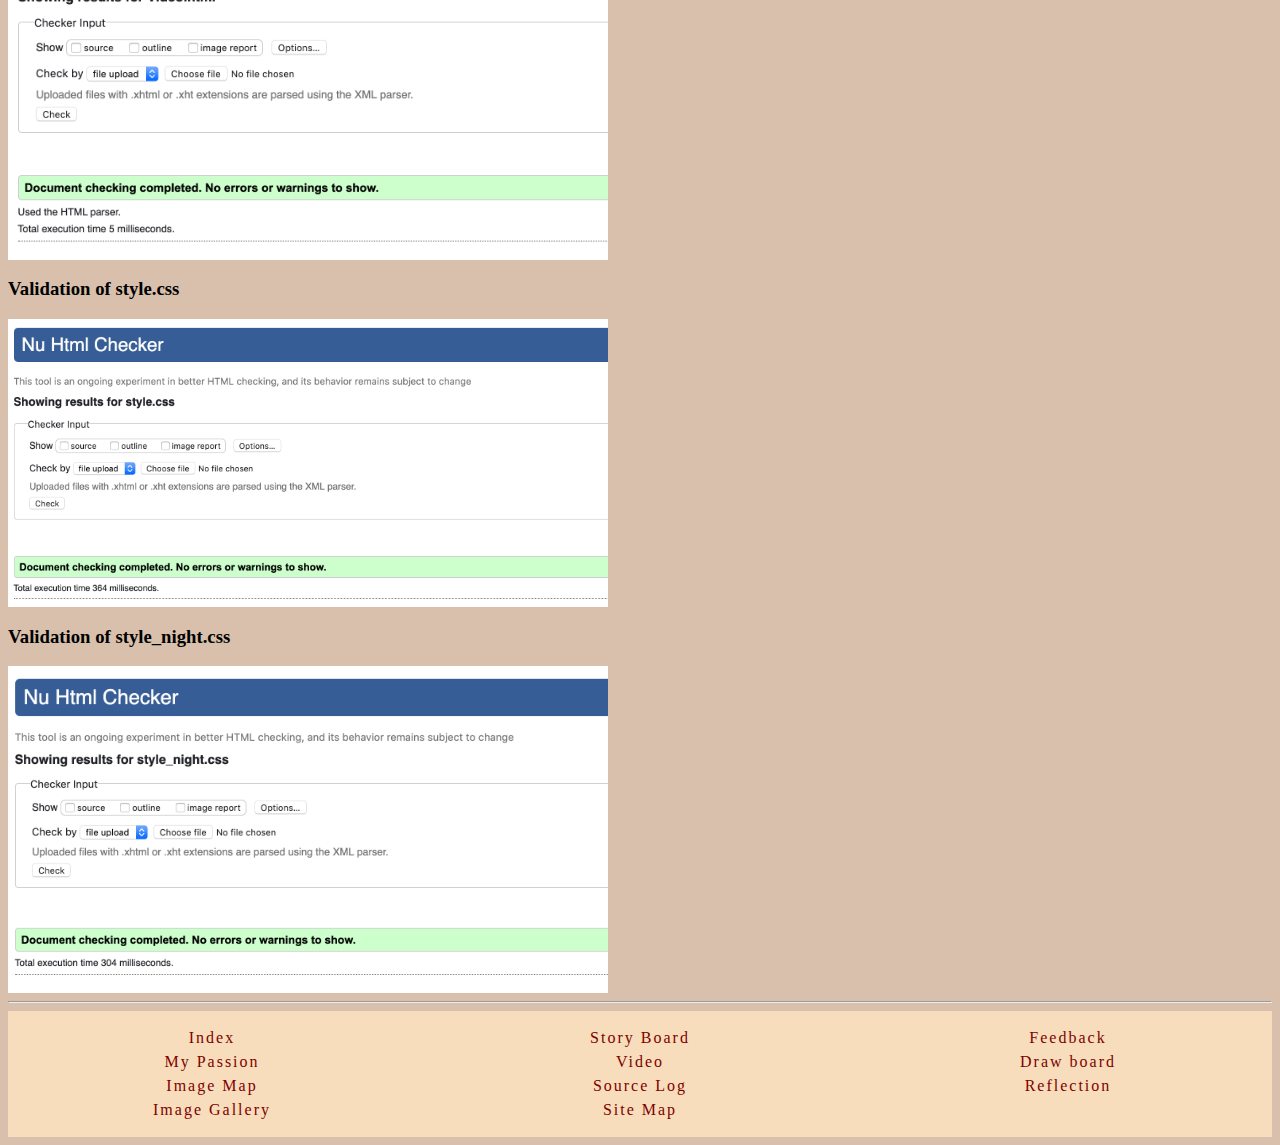
<file: pages/Reflection.html>
<!DOCTYPE html>

<html lang="en">

<head>
<meta charset="utf-8">
<title> Reflection </title>
<link rel="stylesheet" href="style.css">
 <!-- Use my css file to format this webpage -->
 
</head>

<!--  reflection of this course --> 
<h1>Reflection</h1>

<p>Before learning the web development, I have a knowlege in HTML components, headings, and paragraph.
However, I am not familiar with CSS and Javascript and how to validate all of my files.

After learning this course, I get a more comprehensive understanding of web components and how to develop 
and design a 
more complicated and interactive website with CSS and Javascript.
I can use the CSS files to describe and change the styles of the designed HTML documents.
I also learnt about how to make a button or a hyper link through HTML interactions.


In the second stage, gallery, to make an interactive gallery, 
I learnt to use javascript in html to help the interactions in the webpage, 
like pop-up windows and sliding window for the image gallery. I learnt to resize image and 
change background colour to make it suitable for my website. 
And it is also useful to learn about image map, as user can 
click different area of the image and it can go to a different page.

Then I learnt how to make a video in iMovie with captions, titles 
and transitions. I learn how to insert it into a html, 
and how to set layout of it. 
What I need to improve is to make video more with more materials and add the interactions 
during the video to engage the users in the video. 

I also learned to link social network content to website with feeds and social network icons. 
The social network buttons are helpful to share the data related to my topic.
Generally, these content are very helpful to my web development skills like the 
beauty and coherence of the whole website and the skills
to design the websites in an artistic way.</p>

<!--  validation screenshots for all the pages  --> 
<div class="validation">
<h2> Validation</h2>

I use  W3C Markup Validation Service to validate my documents.
All the files have been checked and there is no errors and warnings in these files.

<h3> Validation of index.html</h3>
<img src="../val_img/val_index.png" width = 600>
<div class="clear"></div>

<h3> Validation of index_night.html</h3>
<img src="../val_img/val_indexnight.png" width = 600>
<div class="clear"></div>

<h3> Validation of ImageGallery.html</h3>
<img src="../val_img/val_gallery.png" width = 600>
<div class="clear"></div>

<h3> Validation of DrawingBoard.html</h3>
<img src="../val_img/val_draw.png" width = 600>
<div class="clear"></div>

<h3> Validation of Passion.html</h3>
<img src="../val_img/val_passion.png" width = 600>
<div class="clear"></div>

<h3> Validation of ImageMap.html</h3>
<img src="../val_img/val_imgmap.png" width = 600>
<div class="clear"></div>

<h3> Validation of Feedback.html</h3>
<img src="../val_img/val_feedback.png" width = 600>
<div class="clear"></div>

<h3> Validation of Reflection.html</h3>
<img src="../val_img/val_reflect.png" width = 600>
<div class="clear"></div>

<h3> Validation of SiteMap.html</h3>
<img src="../val_img/val_sitemap.png" width = 600>
<div class="clear"></div>

<h3> Validation of SourceLog.html</h3>
<img src="../val_img/val_sourcelog.png" width = 600>
<div class="clear"></div>

<h3> Validation of Storyboard.html</h3>
<img src="../val_img/val_storyboard.png" width = 600>
<div class="clear"></div>

<h3> Validation of Video.html</h3>
<img src="../val_img/val_video.png" width = 600>
<div class="clear"></div>

<h3> Validation of style.css</h3>
<img src="../val_img/val_css.png" width = 600>
<div class="clear"></div>

<h3> Validation of style_night.css</h3>
<img src="../val_img/val_cssnight.png" width = 600>


<div class="clear"></div>
</div>


<div>


<!-- the footer-->
<hr>
 <!-- back to my index page and all the other pages-->
 <div class="footer">

<a href="../index.html">Index</a>

<br>

<a href="Passion.html">My Passion</a>

<br>

<a href="ImageMap.html">Image Map</a>

<br>

<a href="ImageGallery.html">Image Gallery</a>

<br>

<a href="Storyboard.html">Story Board</a>

<br>

<a href="Video.html">Video</a>

<br>

<a href="SourceLog.html">Source Log</a>

<br>

<a href="SiteMap.html">Site Map</a>

<br>

<a href="Feedback.html">Feedback</a>

<br>

<a href="DrawingBoard.html">Draw board</a>

<br>

<a href="Reflection.html">Reflection</a>
</div>
</html>
</file>
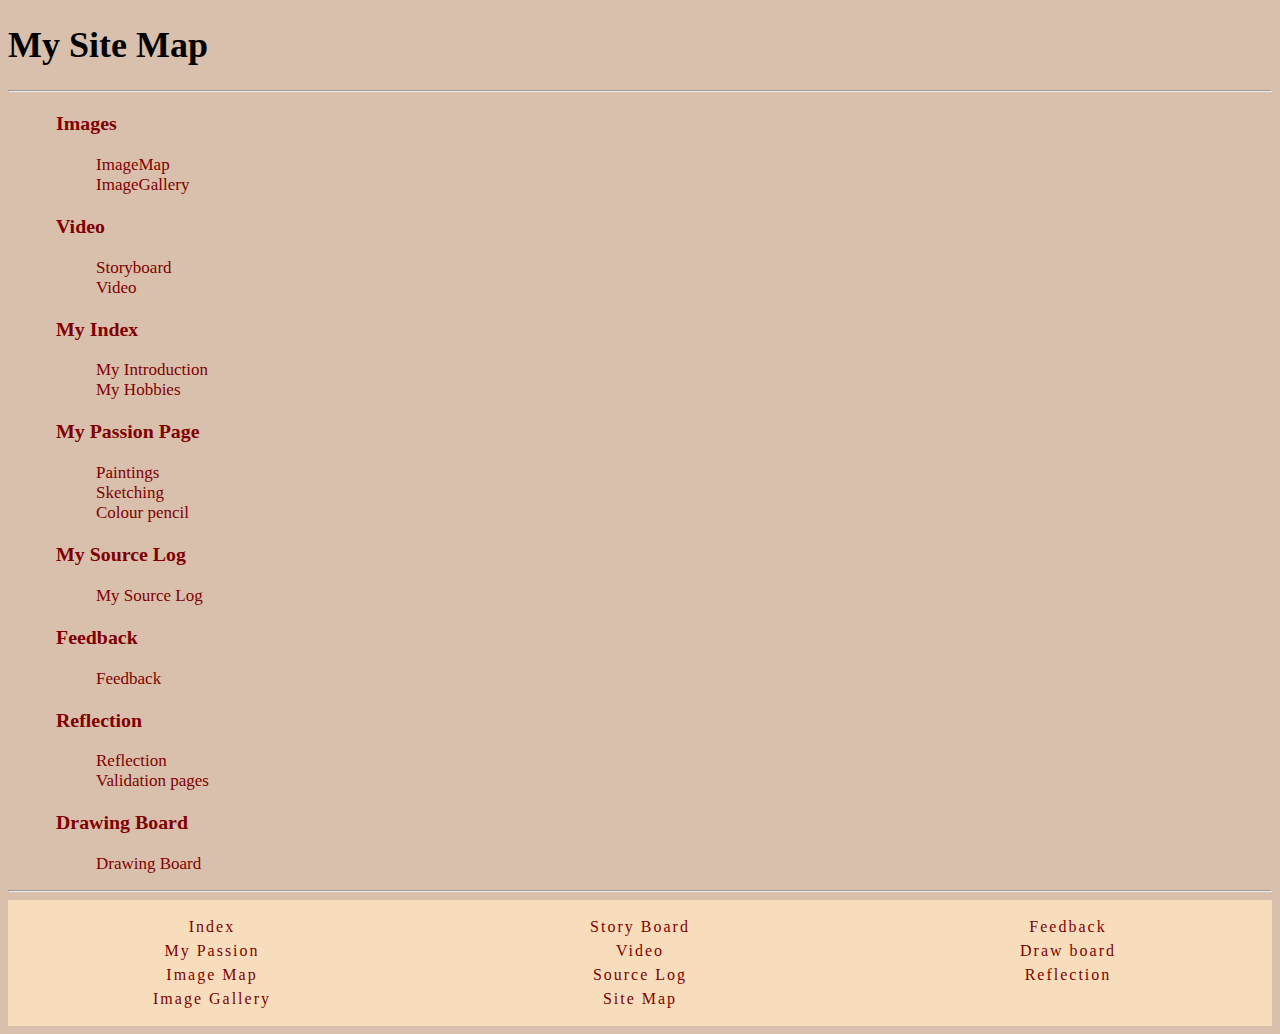
<file: pages/SiteMap.html>
<!DOCTYPE html>

<html lang="en">

<head>
	<meta charset="utf-8">
	<title>Site Map</title>	
	<link rel="stylesheet" href="style.css">
	 <!-- use css file to format this webpage -->
</head>

<body>
	
	<main>
		<h1>My Site Map</h1>
		 <!-- a site map with all links to different pages and sections--> 
		<hr>
		
			<ul>
			
				<li>
						<h3>
						<!-- img links with img gallery and img map  -->
							<a href="ImageGallery.html">Images</a>
						</h3>
						
						<ul>
							<li>
								<a href="ImageMap.html">ImageMap</a>				
							</li>
							
							<li>
								<a href="ImageGallery.html">ImageGallery</a>				
							</li>
						
						</ul>
		
				</li>
				
				
				<li>
						<h3>
						<!-- video related links in terms of story board and video page  -->
							<a href="Video.html">Video</a>
						</h3>
						<ul>
							<li>
								<a href="Storyboard.html">Storyboard</a>				
							</li>
							
							<li>
								<a href="Video.html">Video</a>				
							</li>
						
						</ul>
		
				</li>
						
				
				
				<li>
				 <!-- my index page -->
					
						<h3>
							<a href="../index.html">My Index</a>
						</h3>
						<ul>
							<li>
								<a href="../index.html#IndexIntro">My Introduction</a>				
							</li>
							
							<li>
								<a href="../index.html#IndexPassion">My Hobbies</a>
							</li>
							
							
						</ul>
				
				</li>
				
				
				<li>
				 <!-- my passion page  -->
			
						<h3>
							<a href="Passion.html">My Passion Page</a>
						</h3>
						<ul>
							<li>
								<a href="Passion.html#Painting">Paintings</a>	
							</li>
							
							<li>
								<a href="Passion.html#Sketching">Sketching</a>
							</li>
								
							<li>
								<a href="Passion.html#ColourPencil">Colour pencil</a>	
											
							</li>
							
		
							
							
						</ul>
		
				</li>
	
				<li>
				 <!-- source log page  -->
		
						<h3>
							<a href="SourceLog.html">My Source Log</a>
						</h3>
						<ul>
							<li>
								<a href="SourceLog.html">My Source Log</a>				
							</li>
							
		
							
							
						</ul>
		
				</li>
					
					
				<li>
				 <!-- feedback page-->
	
						<h3>
							<a href="Feedback.html">Feedback</a>
						</h3>
						<ul>
							<li>
								<a href="Feedback.html">Feedback</a>				
							</li>
	
							
						</ul>
		
				</li>
				
				
				<li>
				 <!-- reflection page-->
	
						<h3>
							<a href="Reflection.html">Reflection</a>
						</h3>
						<ul>
							<li>
								<a href="Reflection.html">Reflection</a>				
							</li>
							
							<li>
								<a href="Reflection.html#validation">Validation pages</a>												
							</li>
							
							
						</ul>
		
				</li>
				
				<li>
				 <!-- Orignility page-->
	
						<h3>
							<a href="DrawingBoard.html">Drawing Board</a>
						</h3>
						<ul>
							<li>
								<a href="DrawingBoard.html">Drawing Board</a>				
							</li>
							
						</ul>
		
				</li>
				
				
			</ul>
	
	</main>
	
	
<!-- the footer-->
<hr>
 <!-- back to my index page and all the other pages-->
 <div class="footer">

<a href="../index.html">Index</a>

<br>

<a href="Passion.html">My Passion</a>

<br>

<a href="ImageMap.html">Image Map</a>

<br>

<a href="ImageGallery.html">Image Gallery</a>

<br>

<a href="Storyboard.html">Story Board</a>

<br>

<a href="Video.html">Video</a>

<br>

<a href="SourceLog.html">Source Log</a>

<br>

<a href="SiteMap.html">Site Map</a>

<br>

<a href="Feedback.html">Feedback</a>

<br>

<a href="DrawingBoard.html">Draw board</a>

<br>

<a href="Reflection.html">Reflection</a>
</div>

</body>
</html>
</file>
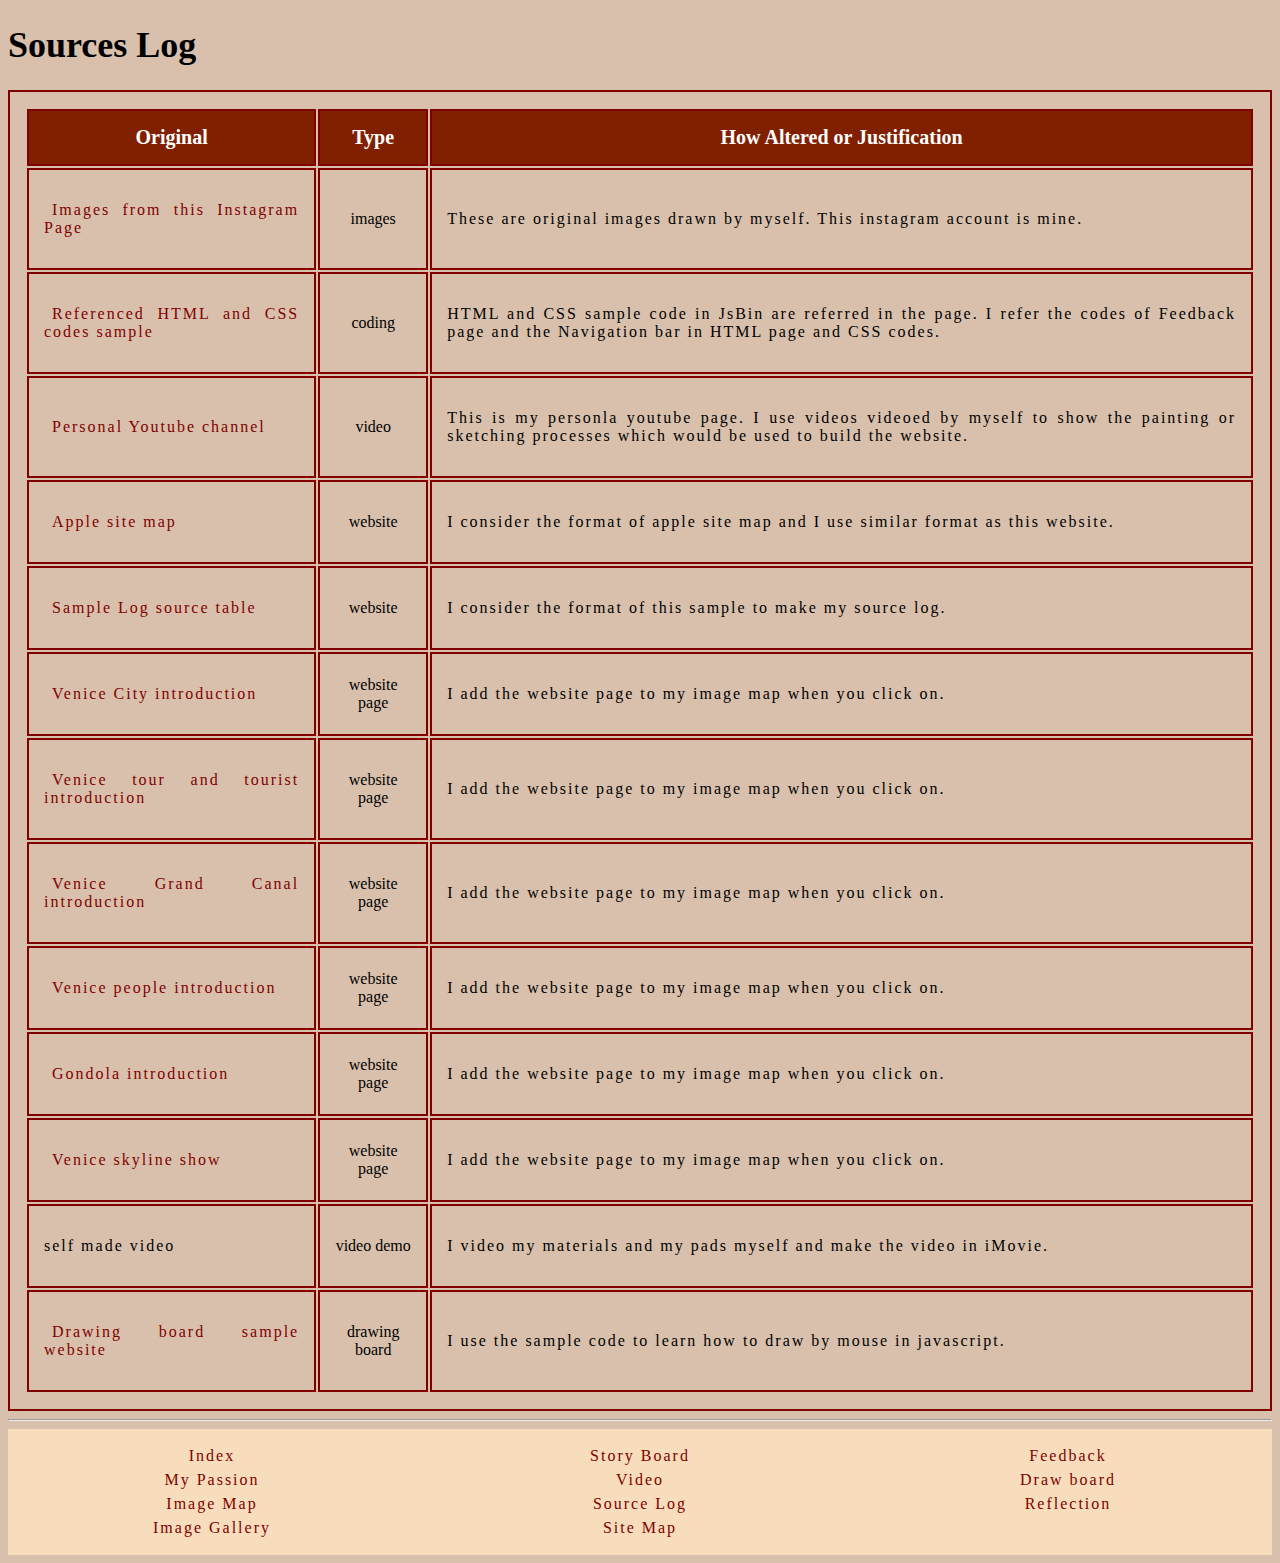
<file: pages/SourceLog.html>
<!DOCTYPE html>

<html lang="en">

<head>
<meta charset="utf-8">
<title> My Source Log </title>
<link rel="stylesheet" href="style.css">
 <!-- Use css file to format this webpages -->

</head>


<h1>Sources Log</h1>

 <!-- a table with all the referenced materials as source log for different sources-->
<table>
  <tbody>
  
  
   <!-- table headings -->
    <tr> 
      <th> 
        Original</th>
      <th> 
        Type</th>
      <th> 
        How Altered or Justification</th>
    </tr>
    
    
    <tr> 
     <!-- images reference as a tavle-->
      <td> 
        <p><a 
      href="https://bigsta.net/account/liuzeruo/">Images from this Instagram Page</a></p>
    </td>
      <td> 
        <div>images</div></td>
      <td> 
        <p>These are original images drawn by myself. This instagram account is mine.</p>
        
    </tr>
    
    <tr> 
     <!-- jsbin codes as samile -->
      <td> 
        <p><a href="https://jsbin.com/hevicucoku/edit?html,css,output">
      Referenced HTML and CSS codes sample</a></p>
        
      </td>
      
      <td> 
        <div>coding</div>
        </td>
        
      <td> 
		<p>HTML and CSS sample code in JsBin are referred in the page. I refer the codes 
		of Feedback page and the Navigation bar in HTML page and CSS codes. </p>
	  </td>
    </tr>
    
    
    <tr> 
     <!-- youtube channel-->
      <td> 
        <p><a href="https://www.youtube.com/channel/UC7QE-9y4iTVLCMnyzDaD3yg?view_as=subscriber">
      Personal Youtube channel</a></p>
        </td>
        
      <td> 
        <div>video</div></td>
        
      <td> 
      <p> This is my personla youtube page. I use videos videoed by myself to show the painting or sketching 
        processes which would be used to build the website.</p>
        </td>
        
    </tr>
    
    
    <tr> 
     <!-- apple site map example-->
      <td> 
        <p><a href="https://www.apple.com/au/sitemap/">
      Apple site map</a></p>
        </td>
        
      <td> 
        <div>website</div></td>
        
      <td> 
      <p> I consider the format of apple site map and I use similar format as this website.</p>
        </td>
        
    </tr>
    
    
        
    <tr> 
     <!-- sample log source-->
      <td> 
        <p><a href="https://cs.anu.edu.au/courses/comp1710/sampleLog.en.html">
      Sample Log source table</a></p>
        </td>
        
      <td> 
        <div>website</div></td>
        
      <td> 
      <p> I consider the format of this sample to make my source log.</p>
        </td>
        
    </tr>
    
    <tr> 
     <!-- venice city introduction when click on the image map-->
      <td> 
        <p><a href="https://www.ancient-origins.net/ancient-places-europe/construction-venice-floating-city-001750">
      Venice City introduction</a></p>
        </td>
        
      <td> 
        <div>website page</div></td>
        
      <td> 
      <p> I add the website page to my image map when you click on.</p>
      </td>
        
    </tr>
    
    <tr> 
     <!-- venice city tourists summary when click on the image map-->
      <td> 
        <p><a href="https://en.venezia.net/venice-tourist-information.html">
      Venice tour and tourist introduction</a></p>
        </td>
        
      <td> 
        <div>website page</div></td>
        
      <td> 
      <p> I add the website page to my image map when you click on.</p>
      </td>
        
    </tr>
    
    
    <tr> 
     <!-- wikipedia of grand canal on venice when click on the image map-->
      <td> 
        <p><a href="https://en.wikipedia.org/wiki/Grand_Canal_(Venice)">
      Venice Grand Canal introduction</a></p>
        </td>
        
      <td> 
        <div>website page</div></td>
        
      <td> 
      <p> I add the website page to my image map when you click on.</p>
      </td>
        
    </tr>
    
    
    <tr> 
     <!-- venice itlian people when click on the image map-->
      <td> 
        <p><a href="https://www.yatra.com/international-tourism/venice/people">
      Venice people introduction</a></p>
        </td>
        
      <td> 
        <div>website page</div></td>
        
      <td> 
      <p> I add the website page to my image map when you click on.</p>
      </td>
        
    </tr>
    
    
    <tr> 
     <!-- wikipedia introduction of gondola-->
      <td> 
        <p><a href="https://en.wikipedia.org/wiki/Gondola">
      Gondola introduction</a></p>
        </td>
        
      <td> 
        <div>website page</div></td>
        
      <td> 
      <p> I add the website page to my image map when you click on.</p>
      </td>
        
    </tr>
    
    <tr> 
     <!-- skyline channel introduction of venice-->
      <td> 
        <p><a href="https://www.skylinewebcams.com/en/webcam/italia/veneto/venezia/riva-schiavoni.html">
      Venice skyline show</a></p>
        </td>
        
      <td> 
        <div>website page</div></td>
        
      <td> 
      <p> I add the website page to my image map when you click on.</p>
      </td>
        
    </tr>
    
    
    <tr> 
     <!-- self-made video-->
      <td> 
        <p>self made video</p>
        </td>
        
      <td> 
        <div>video demo</div></td>
        
      <td> 
      <p> I video my materials and my pads myself and make the video in iMovie.</p>
      </td>
        
    </tr>
    
    
	<tr> 
     <!-- self-made video-->
      <td> 
        <p><a href="https://codepen.io/bsum/pen/XWbMqyJ">Drawing board sample website</a></p>
        </td>
        
      <td> 
        <div>drawing board</div></td>
        
      <td> 
      <p> I use the sample code to learn how to draw by mouse in javascript.</p>
      </td>
        
    </tr>

  </tbody>
</table>
<!-- the table endings-->


<!-- the footer-->
<hr>
 <!-- back to my index page and all the other pages-->
<div class="footer">

<a href="../index.html">Index</a>

<br>

<a href="Passion.html">My Passion</a>

<br>

<a href="ImageMap.html">Image Map</a>

<br>

<a href="ImageGallery.html">Image Gallery</a>

<br>

<a href="Storyboard.html">Story Board</a>

<br>

<a href="Video.html">Video</a>

<br>

<a href="SourceLog.html">Source Log</a>

<br>

<a href="SiteMap.html">Site Map</a>

<br>

<a href="Feedback.html">Feedback</a>

<br>

<a href="DrawingBoard.html">Draw board</a>

<br>

<a href="Reflection.html">Reflection</a>
</div>

</html>
</file>
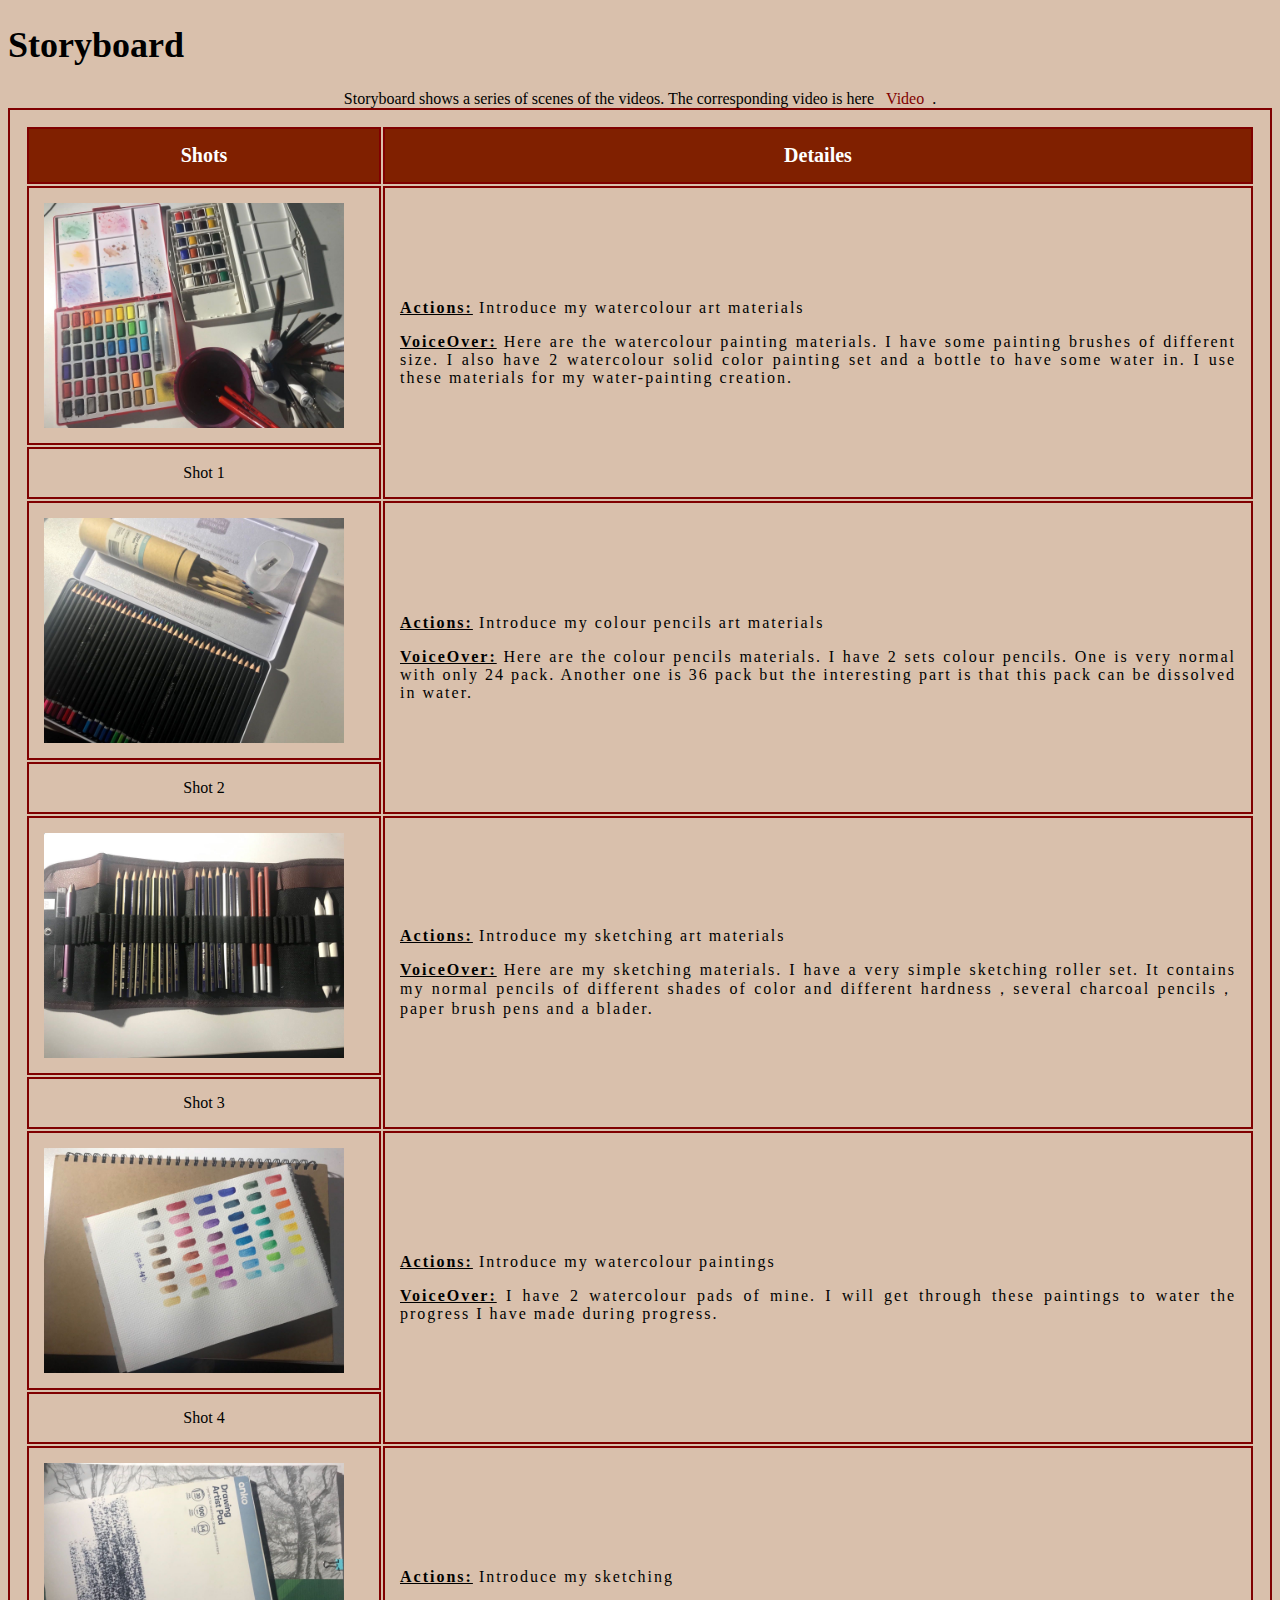
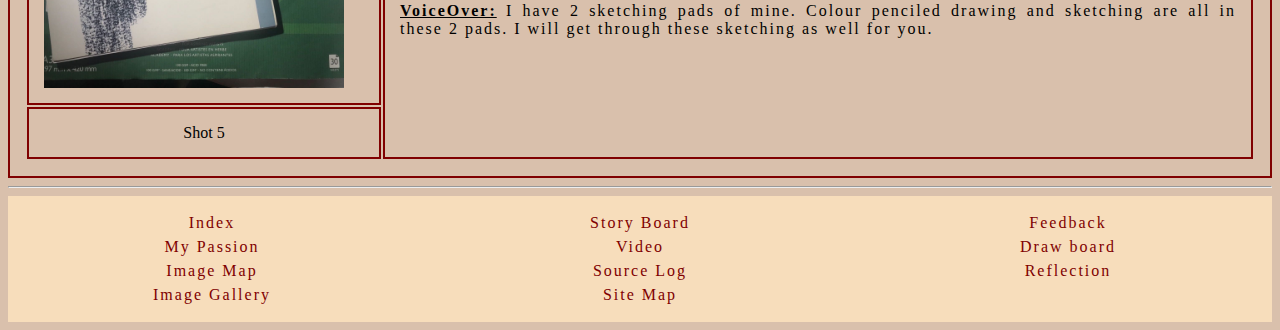
<file: pages/Storyboard.html>
<!DOCTYPE html>

<html lang="en">

<head>
<meta charset="utf-8">
<title> Story board </title>
<link rel="stylesheet" href="style.css">
 <!-- Use my css file to format this webpage -->
 
</head>

<h1>Storyboard</h1>
<!-- I set it as a table with each shots and summary of the transitions -->
<!--  there are 5 shots in the video -->
<table>
  <caption>Storyboard shows a series of scenes of the videos. The corresponding video is here
  <a href="Video.html">Video</a>. </caption> 
  
  <!-- table head with shots for each shots and details -->
  <tr>
    <th>Shots</th>
    <th>Detailes</th>
  </tr>
  
  
  <tr>
  <!-- watercolor materials as shot 1 -->
  <td><img src="../images/watercolormat.png" width=300 alt = "watercolour materials"> </td>
  <td rowspan="2">
    <p> <u><b>Actions:</b></u>
     Introduce my watercolour art materials
    </p>
    
    <p> <u><b>VoiceOver:</b></u>   
    Here are the watercolour painting materials. 
    I have some painting brushes of different size. I also have 2 watercolour solid color painting set
    and a bottle to have some water in. I use these materials for my water-painting creation.
    </p>
    
    </td>
  </tr>
  <tr>
  <!-- second span of the table  -->
  <td>Shot 1 </td>
  </tr>

  <tr>
  <!-- color pencils materials -->
  <td><img src="../images/colorpencil.png" width=300 alt = "coulour pencils materials"> </td>
  <td rowspan="2">
    <!-- actions to show how to transit the videos -->
    <p> <u><b>Actions:</b></u>
     Introduce my colour pencils art materials
    </p>
    
    <!-- voice over to show the details of this trnasitions  -->
    <p> <u><b>VoiceOver:</b></u> 
    Here are the colour pencils materials. 
    I have 2 sets colour pencils. One is very normal with only 24 pack. Another one is 36 pack 
    but the interesting part is that this pack can be dissolved in water.
    </p>
    
    </td>
  </tr>
  
  <tr>
  <!-- second span of the table of second shot -->
  <td>Shot 2 </td>
  </tr>

  <tr>
  <!-- sketching materials transition-->
  <td><img src="../images/sketchmat.png" width=300 alt = "sketching materials"> </td>
  <td rowspan="2">
    <p> <u><b>Actions:</b></u>
     Introduce my sketching art materials
    </p>
    
    <p> <u><b>VoiceOver:</b></u> 
    Here are my sketching materials. 
    I have a very simple sketching roller set. It contains my normal pencils of different shades of color 
    and different hardness，several charcoal pencils，paper brush pens and a blader.
    </p>
    </td>
  </tr>
  <tr>
  <!-- second span of the table  for the third shot-->
  <td>Shot 3 </td>
  </tr>
  
  <tr>
  <!-- watercolor books with my paintings shown -->
  <td><img src="../images/watercolorbook.png" width=300 alt = "watercolour painting books"> </td>
  <td rowspan="2">
    <p> <u><b>Actions:</b></u>
     Introduce my watercolour paintings
    </p>
    
    <p> <u><b>VoiceOver:</b></u> 
    I have 2 watercolour pads of mine.
    I will get through these paintings to water the progress I have made during progress.
    </p>
    </td>
  </tr>
  <tr>
  <!-- the second span for the fourth shot-->
  <td>Shot 4 </td>
  </tr>
  
  <tr>
  <!-- sketching books with my sketching -->
  <td><img src="../images/sketchbook.png" width=300 alt = "skecthing books"> </td>
  <td rowspan="2">
    <p> <u><b>Actions:</b></u>
     Introduce my sketching 
    </p>
    
    <p> <u><b>VoiceOver:</b></u> 
    I have 2 sketching pads of mine. Colour penciled drawing and sketching are all in these 2 pads.
    I will get through these sketching as well for you.
    </p>
    </td>
  </tr>
  <tr>
  <!-- second span of the table for the fifth shot -->
  <td>Shot 5 </td>
  </tr>
  
<!--  table ends -->
</table>

<!-- the footer-->
<hr>
 <!-- back to my index page and all the other pages-->
<div class="footer">

<a href="../index.html">Index</a>

<br>

<a href="Passion.html">My Passion</a>

<br>

<a href="ImageMap.html">Image Map</a>

<br>

<a href="ImageGallery.html">Image Gallery</a>

<br>

<a href="Storyboard.html">Story Board</a>

<br>

<a href="Video.html">Video</a>

<br>

<a href="SourceLog.html">Source Log</a>

<br>

<a href="SiteMap.html">Site Map</a>

<br>

<a href="Feedback.html">Feedback</a>

<br>

<a href="DrawingBoard.html">Draw board</a>

<br>

<a href="Reflection.html">Reflection</a>

</div>
</html>
</file>
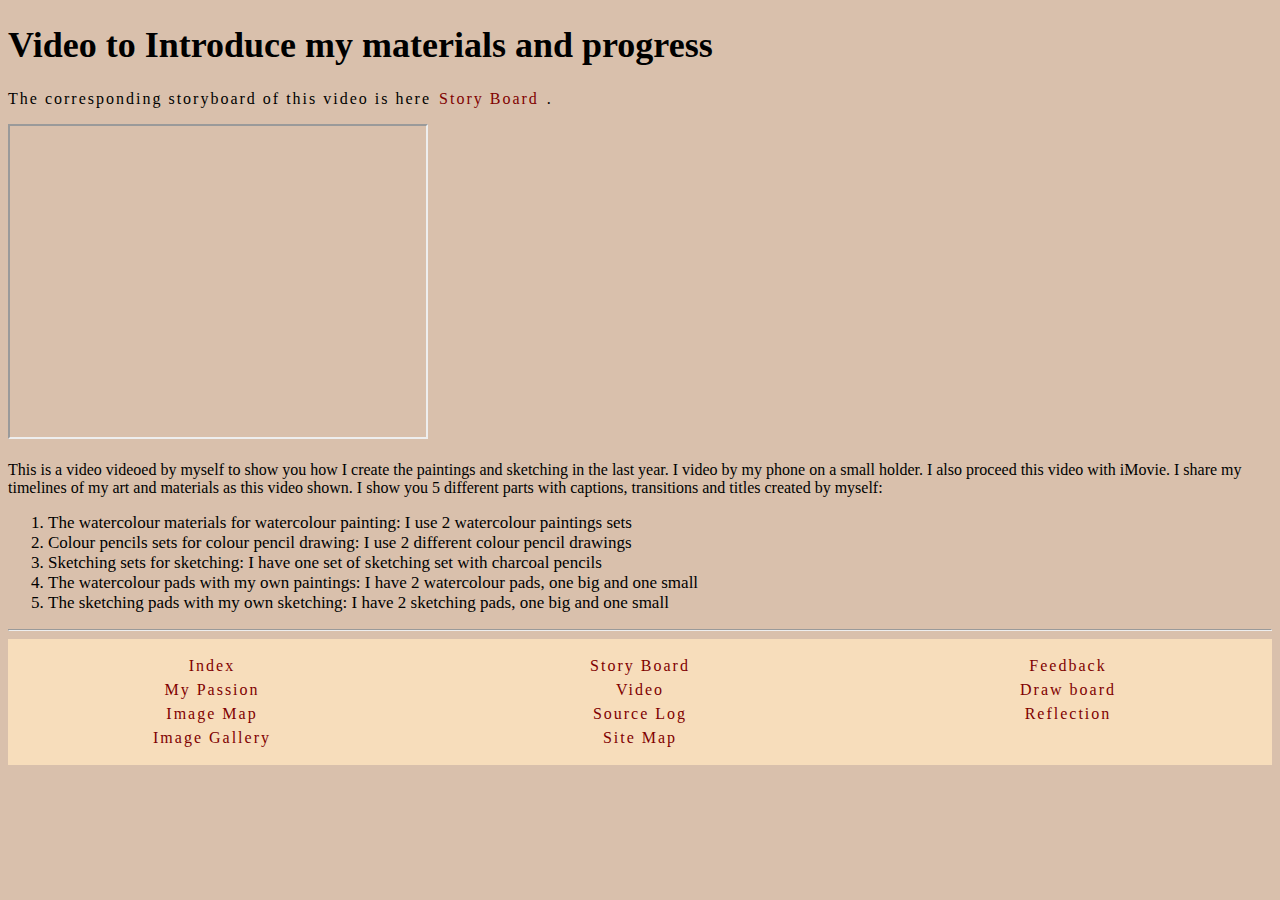
<file: pages/Video.html>
<!DOCTYPE html>

<html lang="en">

<head>
<meta charset="utf-8">
<title> Video </title>
<link rel="stylesheet" href="style.css">
 <!-- Use my css file to format this webpage -->
 
</head>

<!-- Video webpage with the corresponding storyboard page -->
<h1>Video to Introduce my materials and progress</h1>
<p>The corresponding storyboard of this video is here<a href="Storyboard.html">Story Board</a>.</p>

  
<iframe width="420" height="315"
src="https://www.youtube.com/embed/HXTvhpaA6uc">
</iframe>
  


<div class="clear"></div>
<br>

 <!-- introduction to my video materials as a list  -->
This is a video videoed by myself to show you how I create the paintings and sketching in the last year.
I video by my phone on a small holder. I also proceed this video with iMovie. I share my timelines of my art and materials 
 as this video shown. 
I show you 5 different parts with captions, transitions and titles created by myself:
<ol>
  <!-- a list with 5 elements -->
  <li>The watercolour materials for watercolour painting: I use 2 watercolour paintings sets </li>
  <li>Colour pencils sets for colour pencil drawing:  I use 2 different colour pencil drawings </li>
  <li>Sketching sets for sketching: I have one set of sketching set with charcoal pencils </li>
  <li>The watercolour pads with my own paintings: I have 2 watercolour pads, one big and one small</li>
  <li>The sketching pads with my own sketching: I have 2 sketching pads, one big and one small</li>
  </ol>




 
<!-- the footer-->
<hr>
 <!-- back to my index page and all the other pages with links-->

<div class="footer">
<!--  footer is set in 3 columns -->
<a href="../index.html">Index</a>

<br>

<a href="Passion.html">My Passion</a>

<br>

<a href="ImageMap.html">Image Map</a>

<br>

<a href="ImageGallery.html">Image Gallery</a>

<br>

<a href="Storyboard.html">Story Board</a>

<br>

<a href="Video.html">Video</a>

<br>

<a href="SourceLog.html">Source Log</a>

<br>

<a href="SiteMap.html">Site Map</a>

<br>

<a href="Feedback.html">Feedback</a>

<br>

<a href="DrawingBoard.html">Draw board</a>

<br>

<a href="Reflection.html">Reflection</a>

</div>
</html>
</file>
<file: pages/style.css>
body {background-color: rgba(180, 130, 90, 0.5);
      font-family: "Times New Roman", Times, serif}
/* the whole website and some heading formats */






h1   {color: black;
      font-weight: bold;
      font-size: 36px;
      }
      



h2   {color:maroon;
      font-weight: bold;
      font-size: 30px}

/* link decoration  */

a {
    text-decoration: none;
    color: maroon;
    padding: 8px 8px 8px 8px;
}

p {

  text-align: justify;
  letter-spacing: 2px;
}

/* add hover change for users to notice the link */
a:hover {
  color: darkblue;
}



/* ordered nad unordered list */
ul{

	list-style-type: none;
	
}

li{
	font-size: 17px
}


/* navigation bar formats and the corresponding content to avoid overlapping */
#navigation {
  width: 100%;
  position: fixed;
  /* eliminates small gap at top of the page */
  top: 0px;
  height: 95px;
  background-color: rgba(180, 130, 90, 1.0);
}


#content {
  padding-top: 115px;
}


/* Menu division: format the menu generally including background colour and style */


#menu {
  width: 550px;
  height: 35px;
  font-size: 16px;
  font-family: Tahoma, Geneva, sans-serif;
  font-weight: bold;
  text-align: center;
  background-color: #bc9879;
  border-radius: 6px;
}

/* Menu division: format the unordered list so that it appears directly below the title of the page and below the edge of the colour background */
#menu ul {
  height: auto;
  padding: 8px 0px;
  margin: 0px;
}

/* Menu division: format the list items so that they display across the page instead of in a vertical list */
#menu li {
display: inline;
padding: 20px;
}

/* Menu division: format the link items so that they are dark blue, spaced apart, and do not have underlines */
#menu a {
    text-decoration: none;
    color: maroon;
    padding: 8px 8px 8px 8px;
}

/* format images so they float left and have a margin between them and the wrapped text.  */
/*Also format clear division to allow restart of next content below wrapped text. */

img {
  float: left;
  margin-right: 20px;
}



.clear {
  clear: left;
}


/* Create internal space in the cells of the table. */

table {
  		border: 15px;
  		text-align: center;
  		padding: 15px;
   		}

th, td {padding: 2px 10px 2px 10px;
        border-width: 2pt;
        text-align: center;
        padding: 15px;
}

table, th, td {
  border: 2px solid maroon;
}

th {
  background-color: #802000;
  color: white;
  font-size: 20px
}

tr:hover {background-color:#f5f5f5;}


/* form formatting */

form {background: antiquewhite;
      border: 2px solid black;
      border-radius: 5px;
      padding: 7px;
}

input[type="text"] {
  width: 90%;
}


/* text area for feedback input. */
textarea {
  width: 90%;
  height: 3em;
  
}


 * {
  box-sizing: border-box;
}

/* Position the image container (needed to position the left and right arrows) */
.container {
  position: relative;
}

/* Hide the images by default */
.mySlides {
  display: none;
}

/* Add a pointer when hovering over the thumbnail images */
.cursor {
  cursor: pointer;
}

/* Next & previous buttons */
.prev,
.next {
  cursor: pointer;
  position: absolute;
  top: 40%;
  width: auto;
  padding: 16px;
  margin-top: -50px;
  color: white;
  font-weight: bold;
  font-size: 20px;
  border-radius: 0 3px 3px 0;
  user-select: none;
  -webkit-user-select: none;
}

/* Position the "next button" to the right */
.next {
  right: 0;
  border-radius: 3px 0 0 3px;
}

/* On hover, add a black background color with a little bit see-through */
.prev:hover,
.next:hover {
  background-color: rgba(0, 0, 0, 0.8);
}

/* Number text (1/3 etc) */
.numbertext {
  color: #f2f2f2;
  font-size: 12px;
  padding: 8px 12px;
  position: absolute;
  top: 0;
}

/* Container for image text */
.caption-container {
  text-align: center;
  background-color: #222;
  padding: 2px 16px;
  color: white;
}

.row:after {
  content: "";
  display: table;
  clear: both;
}

/* Six columns side by side */
.column {
  float: left;
  width: 16.66%;
}

/* Add a transparency effect for thumnbail images */
.demo {
  opacity: 0.6;
}

.active,
.demo:hover {
  opacity: 1;
}

.footer {

  letter-spacing: 2px;
  line-height: 1.5;
  background-color: #f7ddbb;
  text-align: center;
  padding: 15px;
  
  column-count: 3;
  column-gap: 50px;

}

#settings { 
	display: block; text-align:center
	}


#paint {
	border: 1px solid black; 
	background : #333333; 
	margin-left: auto; 
	margin-right: auto; 
	display: block;
}

#switch{
  background-color:rgba(156,255,255,0.5);
  font-family: sans-serif;
  position: fixed;
  width:8%;
  text-align: center;
  vertical-align: middle;
  line-height: 60px;
  margin: 12px;
  top : 60px;
  right : 5px;
  z-index: 0;
}
</file>
<file: pages/style_night.css>
body {background-color: black;
      font-family: "Times New Roman", Times, serif}
/* the whole website and some heading formats */



h1   {
      color:rgb(250, 235, 215);
      font-weight: bold;
      font-size: 36px;
      }
      


h2   {
	  color:rgb(250, 235, 215);
      font-weight: bold;
      font-size: 30px}

/* link decoration  */

a {
    text-decoration: none;
    color:rgb(250, 235, 215);
    padding: 8px 8px 8px 8px;
}

p {
  color:rgb(250, 235, 215);
  text-align: justify;
  letter-spacing: 2px;
}

/* add hover change for users to notice the link */
a:hover {
  color: rgb(169,169,169);
}



/* ordered nad unordered list */
ul{

	list-style-type: none;
	
}

li{
	font-size: 17px
}


/* navigation bar formats and the corresponding content to avoid overlapping */
#navigation {
  width: 100%;
  position: fixed;
  /* eliminates small gap at top of the page */
  top: 0px;
  height: 95px;
  background-color: rgba(180, 130, 90, 1.0);
}


#content {
  padding-top: 115px;
}


/* Menu division: format the menu generally including background colour and style */


#menu {
  width: 550px;
  height: 35px;
  font-size: 16px;
  font-family: Tahoma, Geneva, sans-serif;
  font-weight: bold;
  text-align: center;
  background-color: #bc9879;
  border-radius: 6px;
}

/* Menu division: format the unordered list so that it appears directly below the title of the page and below the edge of the colour background */
#menu ul {
  height: auto;
  padding: 8px 0px;
  margin: 0px;
}

/* Menu division: format the list items so that they display across the page instead of in a vertical list */
#menu li {
display: inline;
padding: 20px;
}

/* Menu division: format the link items so that they are dark blue, spaced apart, and do not have underlines */
#menu a {
    text-decoration: none;
    color: maroon;
    padding: 8px 8px 8px 8px;
}

/* format images so they float left and have a margin between them and the wrapped text.  */
/*Also format clear division to allow restart of next content below wrapped text. */

img {
  float: left;
  margin-right: 20px;
}



.clear {
  clear: left;
}


/* Create internal space in the cells of the table. */

table {
  		border: 15px;
  		text-align: center;
  		padding: 15px;
   		}

th, td {padding: 2px 10px 2px 10px;
        border-width: 2pt;
        text-align: center;
        padding: 15px;
}

table, th, td {
  border: 2px solid maroon;
}

th {
  background-color: #802000;
  color: white;
  font-size: 20px
}

tr:hover {background-color:#f5f5f5;}


/* form formatting */

form {background: antiquewhite;
      border: 2px solid black;
      border-radius: 5px;
      padding: 7px;
}

input[type="text"] {
  width: 90%;
}


/* text area for feedback input. */
textarea {
  width: 90%;
  height: 3em;
  
}


 * {
  box-sizing: border-box;
}

/* Position the image container (needed to position the left and right arrows) */
.container {
  position: relative;
}

/* Hide the images by default */
.mySlides {
  display: none;
}

/* Add a pointer when hovering over the thumbnail images */
.cursor {
  cursor: pointer;
}

/* Next & previous buttons */
.prev,
.next {
  cursor: pointer;
  position: absolute;
  top: 40%;
  width: auto;
  padding: 16px;
  margin-top: -50px;
  color: white;
  font-weight: bold;
  font-size: 20px;
  border-radius: 0 3px 3px 0;
  user-select: none;
  -webkit-user-select: none;
}

/* Position the "next button" to the right */
.next {
  right: 0;
  border-radius: 3px 0 0 3px;
}

/* On hover, add a black background color with a little bit see-through */
.prev:hover,
.next:hover {
  background-color: rgba(0, 0, 0, 0.8);
}

/* Number text (1/3 etc) */
.numbertext {
  color: #f2f2f2;
  font-size: 12px;
  padding: 8px 12px;
  position: absolute;
  top: 0;
}

/* Container for image text */
.caption-container {
  text-align: center;
  background-color: #222;
  padding: 2px 16px;
  color: white;
}

.row:after {
  content: "";
  display: table;
  clear: both;
}

/* Six columns side by side */
.column {
  float: left;
  width: 16.66%;
}

/* Add a transparency effect for thumnbail images */
.demo {
  opacity: 0.6;
}

.active,
.demo:hover {
  opacity: 1;
}

.footer {

  letter-spacing: 2px;
  line-height: 1.5;
  background-color: #f7ddbb;
  text-align: center;
  padding: 15px;
  
  column-count: 3;
  column-gap: 50px;

}

#switch{
  background-color:rgba(156,255,255,0.5);
  font-family: sans-serif;
  position: fixed;
  width:7%;
  text-align: center;
  vertical-align: middle;
  line-height: 60px;
  margin: 12px;
  top : 60px;
  right : 5px;
  z-index: 0;
}
</file>
